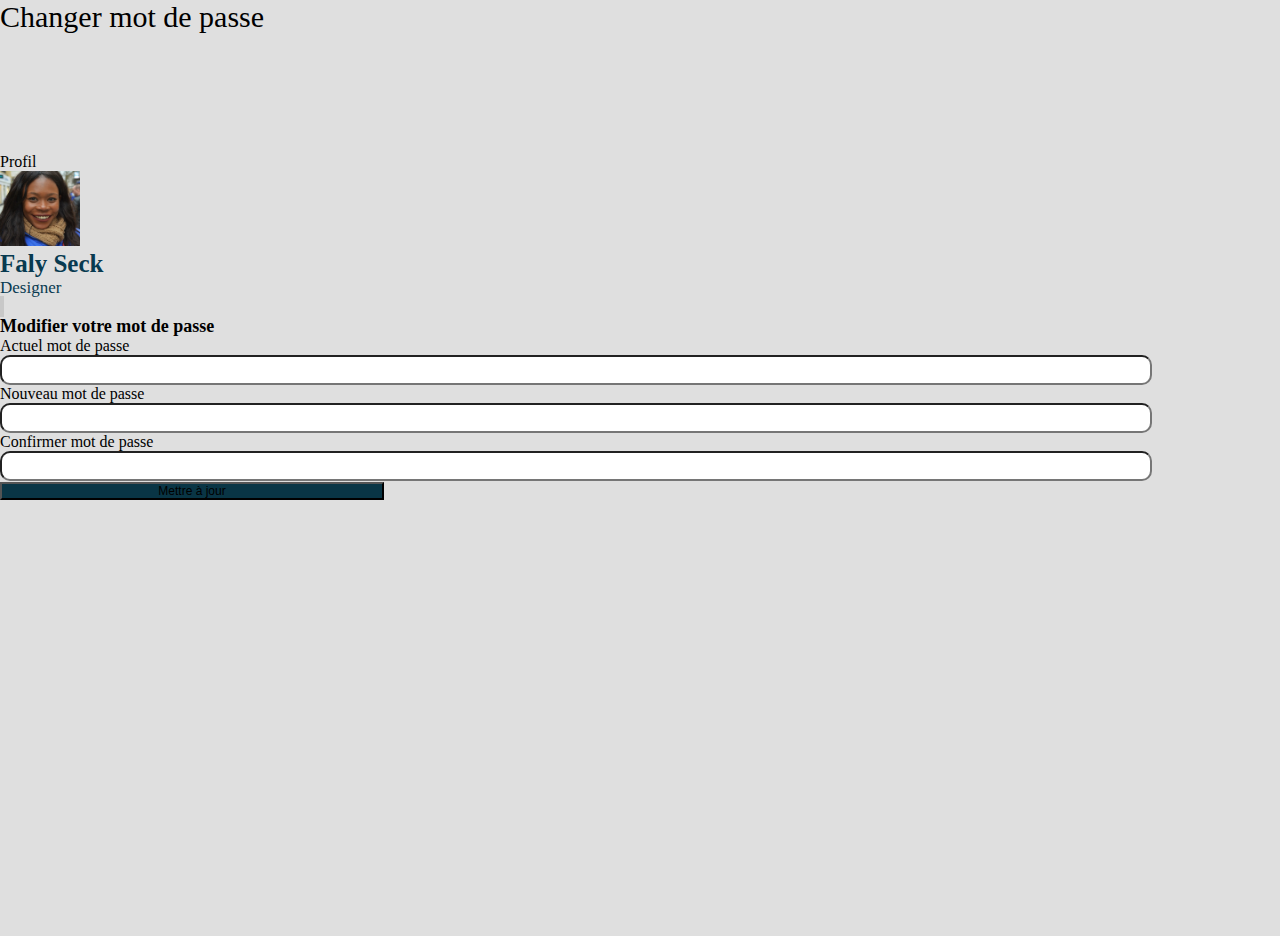
<file: Changer mot de passe/index.html>
<!DOCTYPE html>
<html lang="fr">
<head>
    <meta charset="UTF-8">
    <meta name="viewport" content="width=device-width, initial-scale=1.0">
    <title>Changer mot de passe</title>

    <!-- --------------------------Bootstrap CDN ---------------------------- -->
    <!-- CSS --> <link href="https://cdn.jsdelivr.net/npm/bootstrap@5.3.0-alpha1/dist/css/bootstrap.min.css" rel="stylesheet" integrity="sha384-GLhlTQ8iRABdZLl6O3oVMWSktQOp6b7In1Zl3/Jr59b6EGGoI1aFkw7cmDA6j6gD" crossorigin="anonymous">
    <!-- JavaScript Bundle with Popper --> <script src="https://cdn.jsdelivr.net/npm/bootstrap@5.3.0-alpha1/dist/js/bootstrap.bundle.min.js" integrity="sha384-w76AqPfDkMBDXo30jS1Sgez6pr3x5MlQ1ZAGC+nuZB+EYdgRZgiwxhTBTkF7CXvN" crossorigin="anonymous"></script>
    <!-- FontAwesome --> <link rel="stylesheet" href="https://cdnjs.cloudflare.com/ajax/libs/font-awesome/6.2.1/css/all.min.css" integrity="sha512-MV7K8+y+gLIBoVD59lQIYicR65iaqukzvf/nwasF0nqhPay5w/9lJmVM2hMDcnK1OnMGCdVK+iQrJ7lzPJQd1w==" crossorigin="anonymous" referrerpolicy="no-referrer"/>
    <!-- Bootstrap Icons --> <link rel="stylesheet" href="https://cdn.jsdelivr.net/npm/bootstrap-icons@1.10.2/font/bootstrap-icons.css" integrity="sha384-b6lVK+yci+bfDmaY1u0zE8YYJt0TZxLEAFyYSLHId4xoVvsrQu3INevFKo+Xir8e" crossorigin="anonymous">

    <!-- ---------------- lien CSS ------------------ -->
    <link rel="stylesheet" href="style.css">
    <link rel="stylesheet" href="MediaQueries.css">
</head>
<body>
    <div class="container-fluid">
        <div class="row row1">
            <div class="col1 col-md-12 p-5 d-md-block d-none">
                <h2 class="" style="font-size: 30px; font-weight: 400;">Changer mot de passe</h2>
            </div>
            <div class="col2 col-md-12 bg-light">
                <div class="row row2">
                    <div class="profil col-md-4 d-flex flex-column align-items-center">
                        <p class="pt-5 pb-3">Profil</p>
                        <img class="rounded-circle border border-4 border-success" src="images/profil.png" alt="profil">
                        <h2 style="font-size: 25px; color: #083A50;">Faly Seck</h2>
                        <p style="font-size: 17px; color: #083A50;">Designer</p>
                    </div>
                    <div class="col-md-8 d-flex">
                        <span class="bor"></span>
                        <form class="col-md-9 col-sm-12 p-5">
                        <p style="font-size: 18px; font-weight: bolder;">Modifier votre mot de passe</p>
                            <div class="form-outline mb-3">
                              <label class="form-label" for="">Actuel mot de passe</label>
                              <input type="password" id="" class="form-control" />
                            </div>
                          
                            <div class="form-outline mb-3">
                              <label class="form-label" for="form1Example2">Nouveau mot de passe</label>
                              <input type="password" id="" class="form-control" />
                            </div>

                            <div class="form-outline mb-3">
                              <label class="form-label" for="form1Example2">Confirmer mot de passe</label>
                              <input type="password" id="" class="form-control" />
                            </div>
                            <div class="form-outline mt-3 d-flex justify-content-end">
                                <button type="button" class="btn btn-dark me-5" >Mettre à jour</button>
                            </div>
                          </form>
                    </div>
                </div>
            </div>
            <div class="col3 col-md-12 p-5 d-md-block d-none"></div>
            
        </div>
    </div>
    <!-- Lien JavaScript -->
    <script src="script.js"></script>
</body>
</html>
</file>
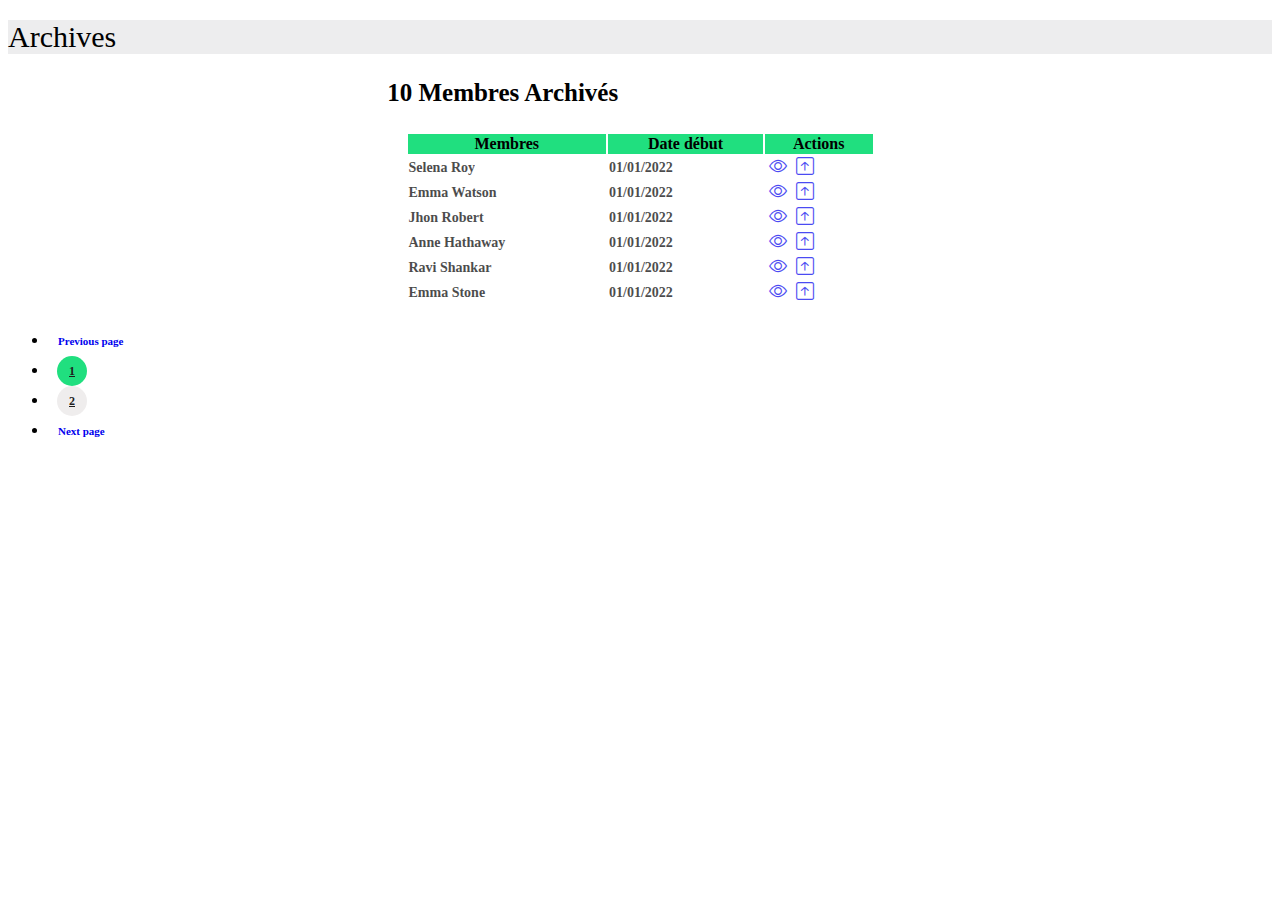
<file: archive.html>
<!DOCTYPE html>
<html lang="en">

<head>
    <meta charset="UTF-8">
    <meta name="viewport" content="width=device-width, initial-scale=1.0">
    <title>Archive</title>
    <!-- ========== Link Bootstrap ========= -->
    <link href="https://cdn.jsdelivr.net/npm/bootstrap@5.3.1/dist/css/bootstrap.min.css" rel="stylesheet"
        integrity="sha384-4bw+/aepP/YC94hEpVNVgiZdgIC5+VKNBQNGCHeKRQN+PtmoHDEXuppvnDJzQIu9" crossorigin="anonymous">
    <!-- ========== Bootstrap Icons Link ======== -->
    <link rel="stylesheet" href="https://cdn.jsdelivr.net/npm/bootstrap-icons@1.10.5/font/bootstrap-icons.css">
    <!-- ========== Link CDN ======= -->
    <link rel="stylesheet" href="https://cdnjs.cloudflare.com/ajax/libs/font-awesome/6.4.2/css/all.min.css"
        integrity="sha512-z3gLpd7yknf1YoNbCzqRKc4qyor8gaKU1qmn+CShxbuBusANI9QpRohGBreCFkKxLhei6S9CQXFEbbKuqLg0DA=="
        crossorigin="anonymous" referrerpolicy="no-referrer" />
</head>
<style>
    .header {
        background: #EDEDEE;
    }

    .header h1 {
        color: #000;
        font-family: Montserrat;
        font-size: 30px;
        font-style: normal;
        font-weight: 400;
        line-height: normal;
    }

    .container h3 {
        margin-left: 30%;
        color: #000;
        font-family: Montserrat;
        font-size: 25px;
        font-style: normal;
        font-weight: 600;
        line-height: normal;
    }

    .table {
        width: 469px;
        margin: 20px auto;
        background: #FFF;
        flex-shrink: 0;
    }

    .table th {
        background: #20DF7F;
    }

    .table tr td {
        color: #000;
        font-family: Montserrat;
        font-size: 14px;
        font-style: normal;
        font-weight: 600;
        line-height: normal;
        opacity: 0.7;
    }

    .table tr td a {
        font-size: 18px;
        font-weight: 900;
        margin: 0 3px;
    }

    .custom-pagination .page-link {
        display: flex;
        align-items: center;
        justify-content: center;
        border-radius: 50%;
        width: 30px;
        height: 30px;
        font-size: 12px;
        text-align: center;
        line-height: 30px;
        font-weight: bold;
        margin: 0 9px;
    }

    .custom-pagination .page-item.active .page-link {
        background-color: #20DF7F;
        border-color: #20DF7F;
        color: #1f1e1e;
    }

    .custom-pagination .page-item:nth-child(3) .page-link {
        border-radius: 50%;
        width: 30px;
        height: 30px;
        background-color: #efeded;
        border-color: #efeded;
        color: #1f1e1e;
    }

    .custom-pagination .page-item:nth-child(3) .page-link:hover {
        border-radius: 50%;
        width: 30px;
        height: 30px;
        background-color: #efeded;
        border-color: #efeded;
        color: #1f1e1e;
    }

    .custom-pagination .page-pagi .pagi-link[aria-label="Précédent"],
    .custom-pagination .page-pagi .pagi-link[aria-label="Suivant"] {
        text-decoration: none;
        width: 30px;
        height: 30px;
        font-size: 11px;
        text-align: center;
        line-height: 30px;
        font-weight: bold;
        margin: 0 10px;
    }

    @media screen and (max-width: 768px) {
        .container h3 {
            margin-left: 0;
        }

        .table {
            width: 90%;
            margin: 20px 12px 0 0;
        }

        .table th {
            font-size: 12px;
        }

        .table tr td {
            font-size: 12px;
        }

        .table tr td a {
            font-size: 14px;
            margin: 0 2px;
        }

        .custom-pagination {
            margin: 15px 63px 0 0;
        }
    }
</style>

<body>
    <div class="header p-4">
        <h1 class="fs-4">Archives</h1>
    </div>
    <div class="container mt-4">
        <h3 class="mb-4">10 Membres Archivés</h3>
        <table class="table">
            <thead>
                <tr>
                    <th>Membres</th>
                    <th>Date début</th>
                    <th>Actions</th>
                </tr>
            </thead>
            <tbody>
                <tr>
                    <td>Selena Roy</td>
                    <td>01/01/2022</td>
                    <td>
                        <a href="#" class="text-black"><i class="bi bi-eye"></i></a>
                        <a href="#" class="text-success"><i class="bi bi-arrow-up-square"></i></a>
                    </td>
                </tr>
                <tr>
                    <td>Emma Watson</td>
                    <td>01/01/2022</td>
                    <td>
                        <a href="#" class="text-black"><i class="bi bi-eye"></i></a>
                        <a href="#" class="text-success"><i class="bi bi-arrow-up-square"></i></a>
                    </td>
                </tr>
                <tr>
                    <td>Jhon Robert</td>
                    <td>01/01/2022</td>
                    <td>
                        <a href="#" class="text-black"><i class="bi bi-eye"></i></a>
                        <a href="#" class="text-success"><i class="bi bi-arrow-up-square"></i></a>
                    </td>
                </tr>
                <tr>
                    <td> Anne Hathaway</td>
                    <td>01/01/2022</td>
                    <td>
                        <a href="#" class="text-black"><i class="bi bi-eye"></i></a>
                        <a href="#" class="text-success"><i class="bi bi-arrow-up-square"></i></a>
                    </td>
                </tr>
                <tr>
                    <td>Ravi Shankar</td>
                    <td>01/01/2022</td>
                    <td>
                        <a href="#" class="text-black"><i class="bi bi-eye"></i></a>
                        <a href="#" class="text-success"><i class="bi bi-arrow-up-square"></i></a>
                    </td>
                </tr>
                <tr>
                    <td>Emma Stone</td>
                    <td>01/01/2022</td>
                    <td>
                        <a href="#" class="text-black"><i class="bi bi-eye"></i></a>
                        <a href="#" class="text-success"><i class="bi bi-arrow-up-square"></i></a>
                    </td>
                </tr>
            </tbody>
        </table>
        <nav aria-label="Page navigation">
            <ul class="pagination justify-content-center custom-pagination">
                <li class="page-pagi disabled">
                    <a class="pagi-link text-secondary" href="#" tabindex="-1" aria-disabled="true"
                        aria-label="Précédent">Previous page</a>
                </li>
                <li class="page-item active" aria-current="page">
                    <a class="page-link" href="#">1</a>
                </li>
                <li class="page-item"><a class="page-link" href="#">2</a></li>
                <li class="page-pagi">
                    <a class="pagi-link text-black" href="#" aria-label="Suivant">Next page</a>
                </li>
            </ul>
        </nav>
    </div>

</body>

</html>
</file>
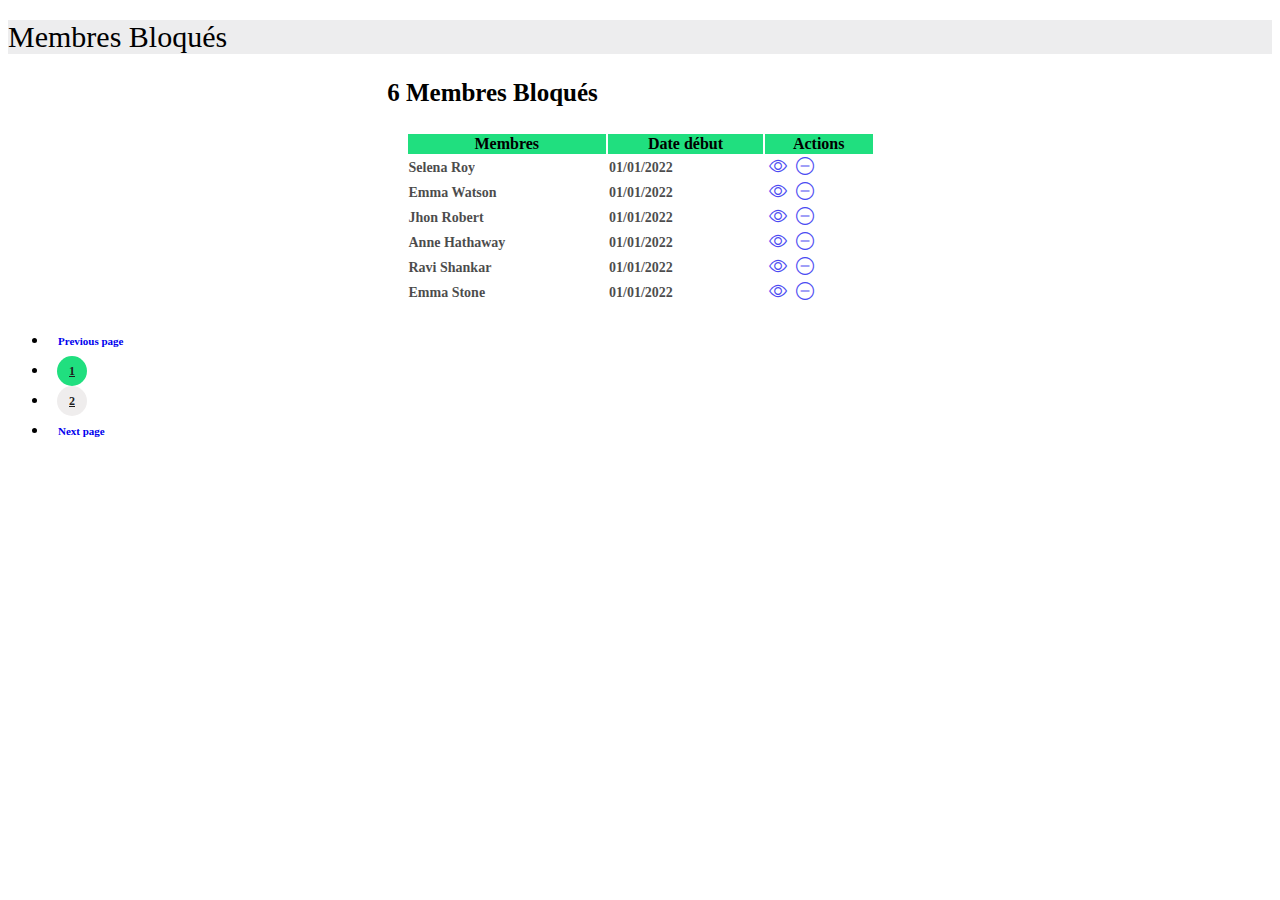
<file: bloquer.html>
<!DOCTYPE html>
<html lang="en">

<head>
    <meta charset="UTF-8">
    <meta name="viewport" content="width=device-width, initial-scale=1.0">
    <title>Bloquer</title>
    <!-- ========== Link Bootstrap ========= -->
    <link href="https://cdn.jsdelivr.net/npm/bootstrap@5.3.1/dist/css/bootstrap.min.css" rel="stylesheet"
        integrity="sha384-4bw+/aepP/YC94hEpVNVgiZdgIC5+VKNBQNGCHeKRQN+PtmoHDEXuppvnDJzQIu9" crossorigin="anonymous">
    <!-- ========== Bootstrap Icons Link ======== -->
    <link rel="stylesheet" href="https://cdn.jsdelivr.net/npm/bootstrap-icons@1.10.5/font/bootstrap-icons.css">
    <!-- ========== Link CDN ======= -->
    <link rel="stylesheet" href="https://cdnjs.cloudflare.com/ajax/libs/font-awesome/6.4.2/css/all.min.css"
        integrity="sha512-z3gLpd7yknf1YoNbCzqRKc4qyor8gaKU1qmn+CShxbuBusANI9QpRohGBreCFkKxLhei6S9CQXFEbbKuqLg0DA=="
        crossorigin="anonymous" referrerpolicy="no-referrer" />
</head>
<style>
    .header {
        background: #EDEDEE;
    }

    .header h1 {
        color: #000;
        font-family: Montserrat;
        font-size: 30px;
        font-style: normal;
        font-weight: 400;
        line-height: normal;
    }

    .container h3 {
        margin-left: 30%;
        color: #000;
        font-family: Montserrat;
        font-size: 25px;
        font-style: normal;
        font-weight: 600;
        line-height: normal;
    }

    .table {
        width: 469px;
        margin: 20px auto;
        background: #FFF;
        flex-shrink: 0;
    }

    .table th {
        background: #20DF7F;
    }

    .table tr td {
        color: #000;
        font-family: Montserrat;
        font-size: 14px;
        font-style: normal;
        font-weight: 600;
        line-height: normal;
        opacity: 0.7;
    }

    .table tr td a {
        font-size: 18px;
        font-weight: 900;
        margin: 0 3px;
    }

    .custom-pagination .page-link {
        display: flex;
        align-items: center;
        justify-content: center;
        border-radius: 50%;
        width: 30px;
        height: 30px;
        font-size: 12px;
        text-align: center;
        line-height: 30px;
        font-weight: bold;
        margin: 0 9px;
    }

    .custom-pagination .page-item.active .page-link {
        background-color: #20DF7F;
        border-color: #20DF7F;
        color: #1f1e1e;
    }

    .custom-pagination .page-item:nth-child(3) .page-link {
        border-radius: 50%;
        width: 30px;
        height: 30px;
        background-color: #efeded;
        border-color: #efeded;
        color: #1f1e1e;
    }

    .custom-pagination .page-item:nth-child(3) .page-link:hover {
        border-radius: 50%;
        width: 30px;
        height: 30px;
        background-color: #efeded;
        border-color: #efeded;
        color: #1f1e1e;
    }

    .custom-pagination .page-pagi .pagi-link[aria-label="Précédent"],
    .custom-pagination .page-pagi .pagi-link[aria-label="Suivant"] {
        text-decoration: none;
        width: 30px;
        height: 30px;
        font-size: 11px;
        text-align: center;
        line-height: 30px;
        font-weight: bold;
        margin: 0 10px;
    }

    @media screen and (max-width: 768px) {
        .container h3 {
            margin-left: 0;
        }

        .table {
            width: 90%;
            margin: 20px 12px 0 0;
        }

        .table th {
            font-size: 12px;
        }

        .table tr td {
            font-size: 12px;
        }

        .table tr td a {
            font-size: 14px;
            margin: 0 2px;
        }

        .custom-pagination {
            margin: 15px 63px 0 0;
        }
    }
</style>

<body>
    <div class="header p-4">
        <h1 class="fs-4">Membres Bloqués</h1>
    </div>
    <div class="container mt-4">
        <h3 class="mb-4">6 Membres Bloqués</h3>
        <table class="table">
            <thead>
                <tr>
                    <th>Membres</th>
                    <th>Date début</th>
                    <th>Actions</th>
                </tr>
            </thead>
            <tbody>
                <tr>
                    <td>Selena Roy</td>
                    <td>01/01/2022</td>
                    <td>
                        <a href="#" class="text-black"><i class="bi bi-eye"></i></a>
                        <a href="#" class="text-danger"><i class="bi bi-dash-circle"></i></a>
                    </td>
                </tr>
                <tr>
                    <td>Emma Watson</td>
                    <td>01/01/2022</td>
                    <td>
                        <a href="#" class="text-black"><i class="bi bi-eye"></i></a>
                        <a href="#" class="text-danger"><i class="bi bi-dash-circle"></i></a>
                    </td>
                </tr>
                <tr>
                    <td>Jhon Robert</td>
                    <td>01/01/2022</td>
                    <td>
                        <a href="#" class="text-black"><i class="bi bi-eye"></i></a>
                        <a href="#" class="text-danger"><i class="bi bi-dash-circle"></i></a>
                    </td>
                </tr>
                <tr>
                    <td> Anne Hathaway</td>
                    <td>01/01/2022</td>
                    <td>
                        <a href="#" class="text-black"><i class="bi bi-eye"></i></a>
                        <a href="#" class="text-danger"><i class="bi bi-dash-circle"></i></a>
                    </td>
                </tr>
                <tr>
                    <td>Ravi Shankar</td>
                    <td>01/01/2022</td>
                    <td>
                        <a href="#" class="text-black"><i class="bi bi-eye"></i></a>
                        <a href="#" class="text-danger"><i class="bi bi-dash-circle"></i></a>
                    </td>
                </tr>
                <tr>
                    <td>Emma Stone</td>
                    <td>01/01/2022</td>
                    <td>
                        <a href="#" class="text-black"><i class="bi bi-eye"></i></a>
                        <a href="#" class="text-danger"><i class="bi bi-dash-circle"></i></a>
                    </td>
                </tr>
            </tbody>
        </table>
        <nav aria-label="Page navigation">
            <ul class="pagination justify-content-center custom-pagination">
                <li class="page-pagi disabled">
                    <a class="pagi-link text-secondary" href="#" tabindex="-1" aria-disabled="true"
                        aria-label="Précédent">Previous page</a>
                </li>
                <li class="page-item active" aria-current="page">
                    <a class="page-link" href="#">1</a>
                </li>
                <li class="page-item"><a class="page-link" href="#">2</a></li>
                <li class="page-pagi">
                    <a class="pagi-link text-black" href="#" aria-label="Suivant">Next page</a>
                </li>
            </ul>
        </nav>
    </div>

</body>

</html>
</file>
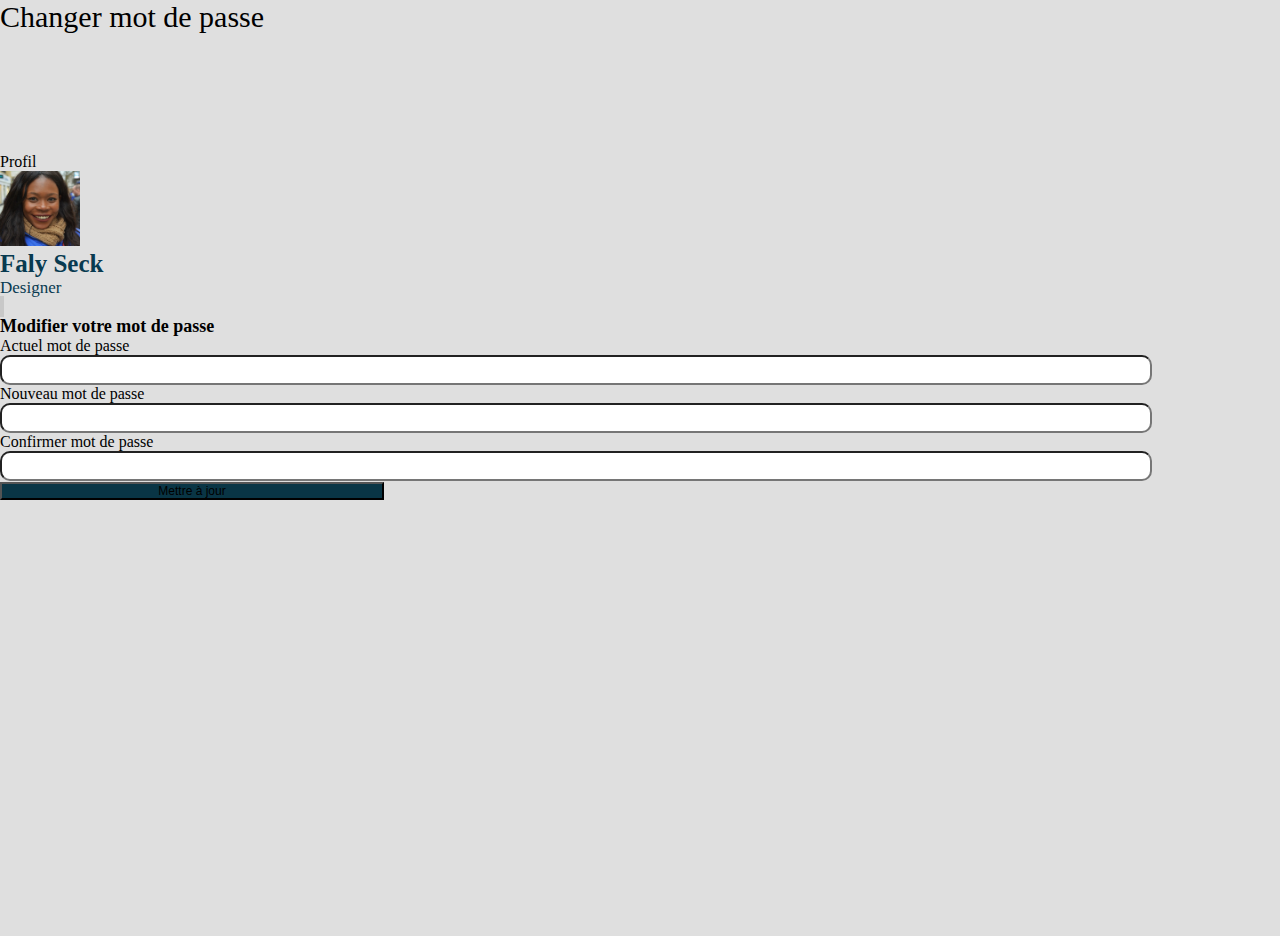
<file: changePassword.html>
<!DOCTYPE html>
<html lang="fr">
<head>
    <meta charset="UTF-8">
    <meta name="viewport" content="width=device-width, initial-scale=1.0">
    <title>Changer mot de passe</title>

    <!-- --------------------------Bootstrap CDN ---------------------------- -->
    <!-- CSS --> <link href="https://cdn.jsdelivr.net/npm/bootstrap@5.3.0-alpha1/dist/css/bootstrap.min.css" rel="stylesheet" integrity="sha384-GLhlTQ8iRABdZLl6O3oVMWSktQOp6b7In1Zl3/Jr59b6EGGoI1aFkw7cmDA6j6gD" crossorigin="anonymous">
    <!-- JavaScript Bundle with Popper --> <script src="https://cdn.jsdelivr.net/npm/bootstrap@5.3.0-alpha1/dist/js/bootstrap.bundle.min.js" integrity="sha384-w76AqPfDkMBDXo30jS1Sgez6pr3x5MlQ1ZAGC+nuZB+EYdgRZgiwxhTBTkF7CXvN" crossorigin="anonymous"></script>
    <!-- FontAwesome --> <link rel="stylesheet" href="https://cdnjs.cloudflare.com/ajax/libs/font-awesome/6.2.1/css/all.min.css" integrity="sha512-MV7K8+y+gLIBoVD59lQIYicR65iaqukzvf/nwasF0nqhPay5w/9lJmVM2hMDcnK1OnMGCdVK+iQrJ7lzPJQd1w==" crossorigin="anonymous" referrerpolicy="no-referrer"/>
    <!-- Bootstrap Icons --> <link rel="stylesheet" href="https://cdn.jsdelivr.net/npm/bootstrap-icons@1.10.2/font/bootstrap-icons.css" integrity="sha384-b6lVK+yci+bfDmaY1u0zE8YYJt0TZxLEAFyYSLHId4xoVvsrQu3INevFKo+Xir8e" crossorigin="anonymous">

    <!-- ---------------- lien CSS ------------------ -->
    <link rel="stylesheet" href="changePassword.css">
</head>
<body>
    <div class="container-fluid">
        <div class="row row1">
            <div class="col1 col-md-12 p-5 d-md-block d-none">
                <h2 class="" style="font-size: 30px; font-weight: 400;">Changer mot de passe</h2>
            </div>
            <div class="col2 col-md-12 bg-light">
                <div class="row row2">
                    <div class="profil col-md-4 d-flex flex-column align-items-center">
                        <p class="pt-5 pb-3">Profil</p>
                        <img class="rounded-circle border border-4 border-success" src="images/profil.png" alt="profil">
                        <h2 style="font-size: 25px; color: #083A50;">Faly Seck</h2>
                        <p style="font-size: 17px; color: #083A50;">Designer</p>
                    </div>
                    <div class="col-md-8 d-flex">
                        <span class="bor"></span>
                        <form class="col-md-9 col-sm-12 p-5">
                        <p style="font-size: 18px; font-weight: bolder;">Modifier votre mot de passe</p>
                            <div class="form-outline mb-3">
                              <label class="form-label" for="">Actuel mot de passe</label>
                              <input type="password" id="" class="form-control" />
                            </div>
                          
                            <div class="form-outline mb-3">
                              <label class="form-label" for="form1Example2">Nouveau mot de passe</label>
                              <input type="password" id="" class="form-control" />
                            </div>

                            <div class="form-outline mb-3">
                              <label class="form-label" for="form1Example2">Confirmer mot de passe</label>
                              <input type="password" id="" class="form-control" />
                            </div>
                            <div class="form-outline mt-3 d-flex justify-content-end">
                                <button type="button" class="btn btn-dark me-5" >Mettre à jour</button>
                            </div>
                          </form>
                    </div>
                </div>
            </div>
            <div class="col3 col-md-12 p-5 d-md-block d-none"></div>
            
        </div>
    </div>
    <!-- Lien JavaScript -->
    <script src="changePassword.js"></script>
</body>
</html>
</file>
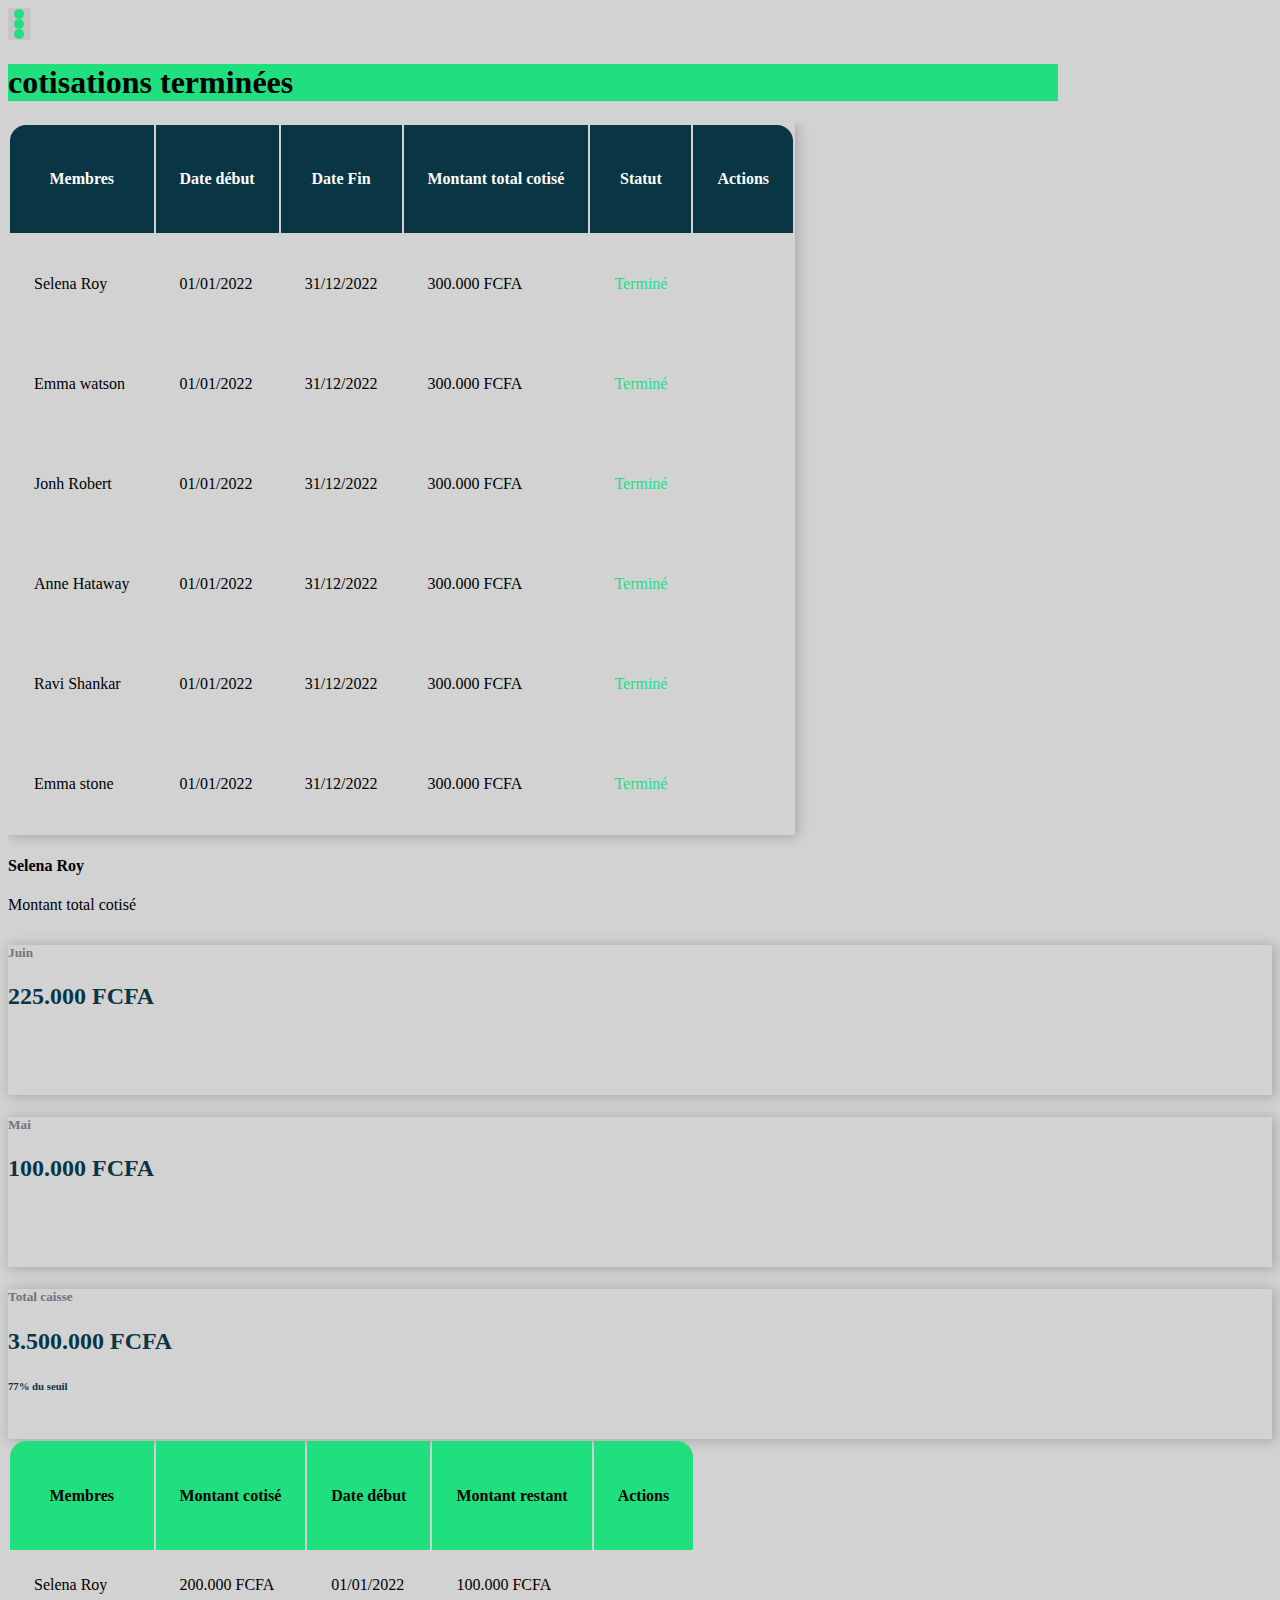
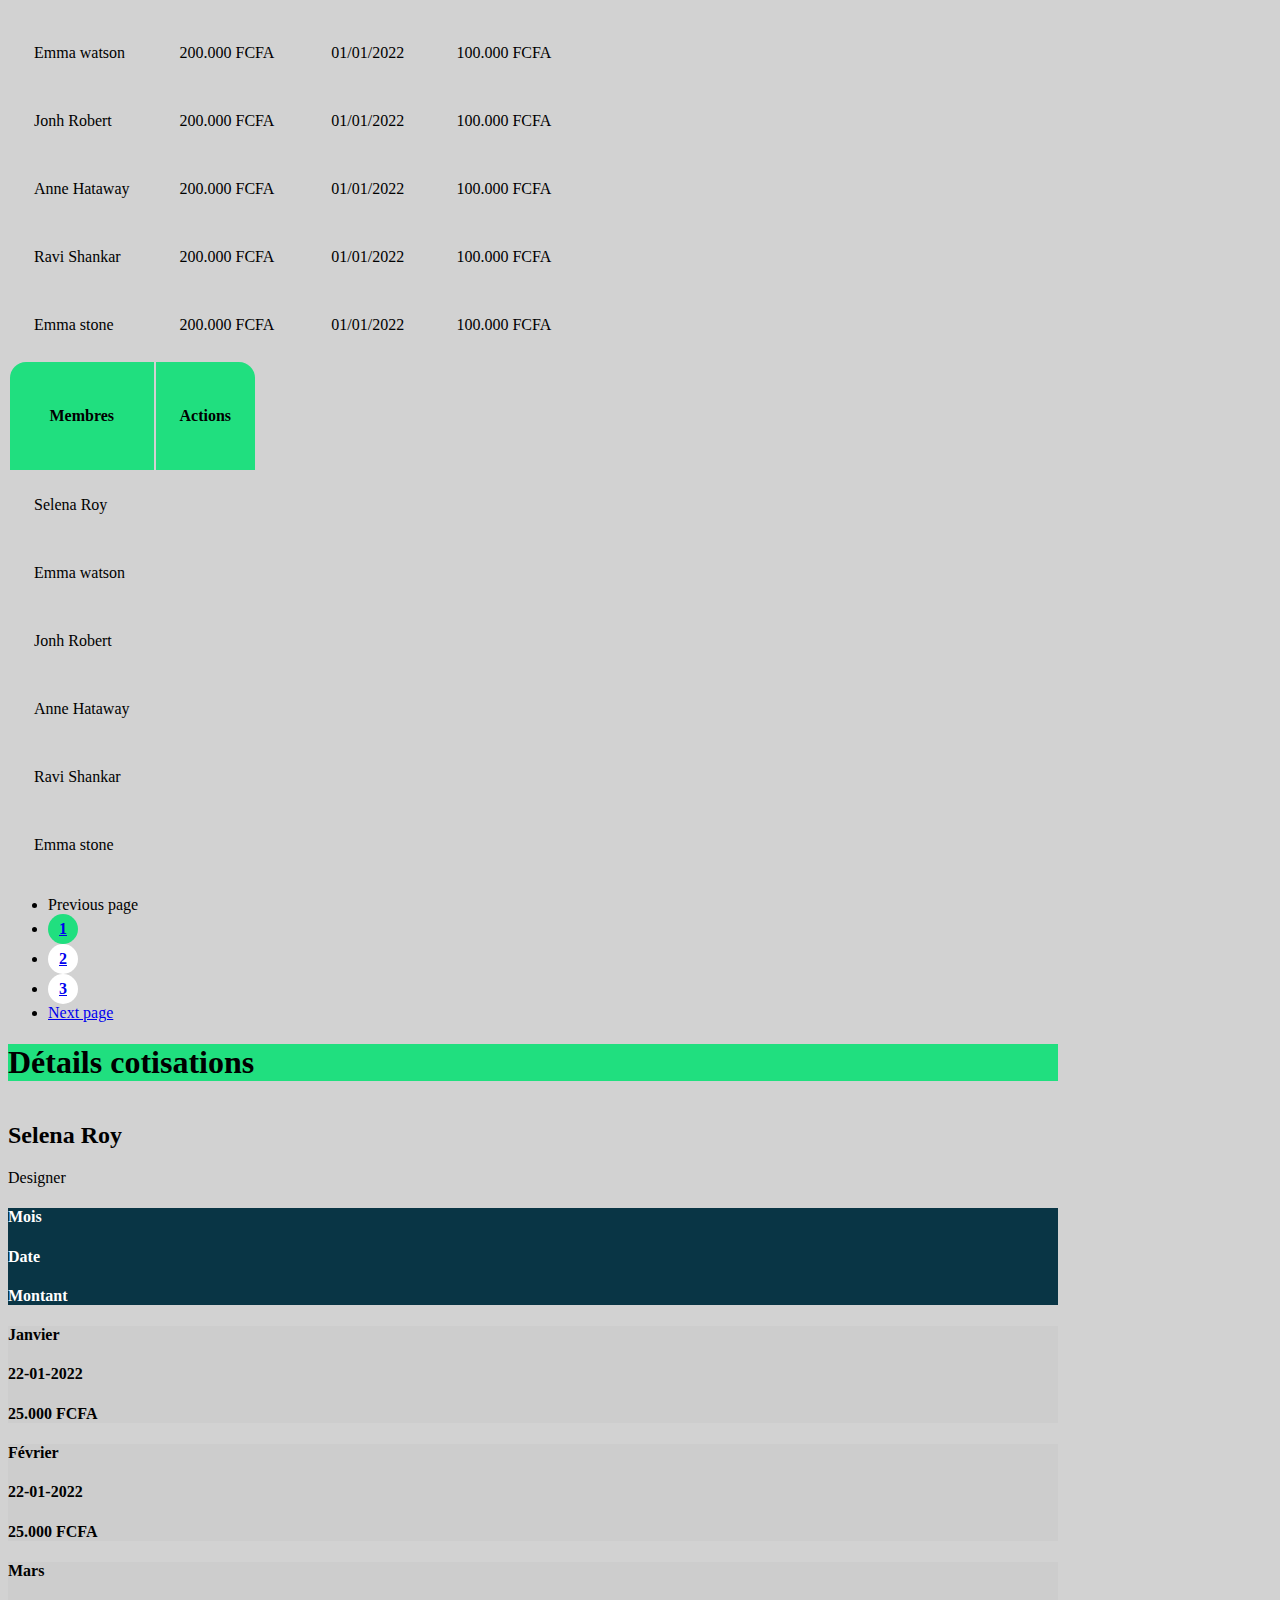
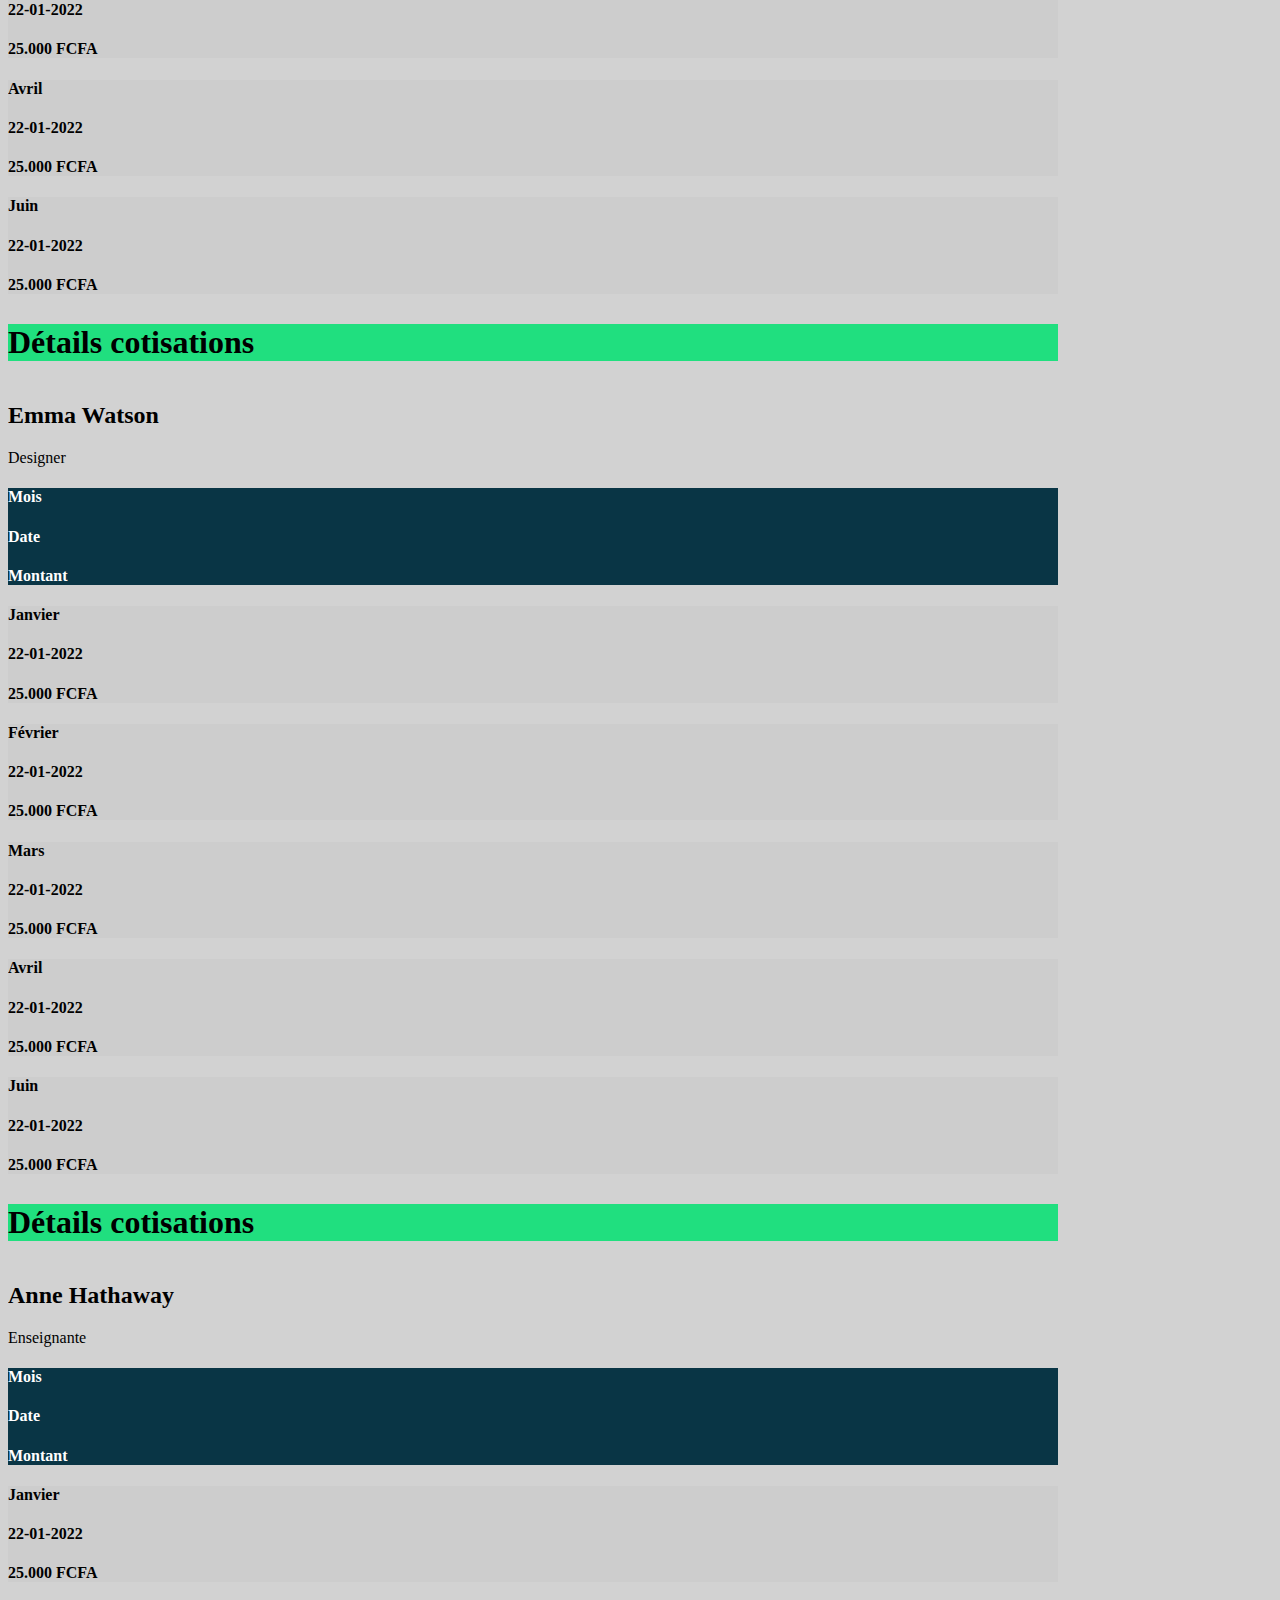
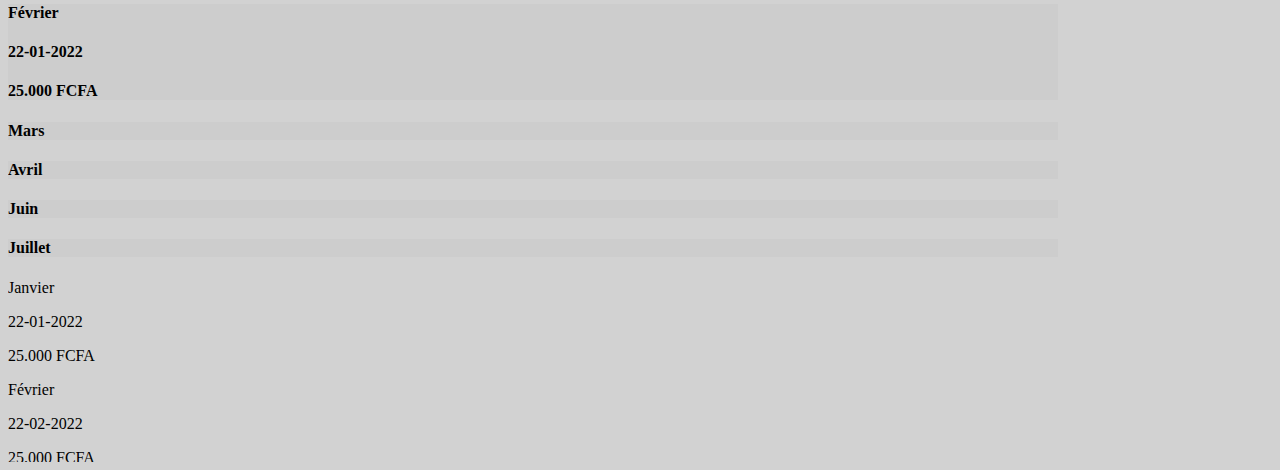
<file: cotisations.html>
<!DOCTYPE html>
<html lang="fr">

<head>
    <meta charset="UTF-8">
    <meta name="viewport" content="width=device-width, initial-scale=1.0">
    <link href="https://cdn.jsdelivr.net/npm/bootstrap@5.3.1/dist/css/bootstrap.min.css" rel="stylesheet"
        integrity="sha384-4bw+/aepP/YC94hEpVNVgiZdgIC5+VKNBQNGCHeKRQN+PtmoHDEXuppvnDJzQIu9" crossorigin="anonymous">
    <link rel="stylesheet" href="https://cdnjs.cloudflare.com/ajax/libs/font-awesome/6.4.2/css/all.min.css"
        integrity="sha512-z3gLpd7yknf1YoNbCzqRKc4qyor8gaKU1qmn+CShxbuBusANI9QpRohGBreCFkKxLhei6S9CQXFEbbKuqLg0DA=="
        crossorigin="anonymous" referrerpolicy="no-referrer" />
    <link rel="stylesheet" href="cotisations.css">
    <title>Document</title>
</head>

<body>
    <!-- Le modal relié au bouton avec les trois points 
    permettant d'afficher les cotisations terminées -->
    <div class="container py-4 d-flex justify-content-end">
        <button class="btn rounded-4 bouton-du-modal d-flex py-3  gap-1" data-bs-toggle="modal"
            data-bs-target="#exampleModal">
            <div></div>
            <div></div>
            <div></div>
        </button>
        <!-- Modal relier au bouton-trois-points-->
        <div class="modal fade " id="exampleModal" tabindex="-1" aria-labelledby="exampleModalLabel" aria-hidden="true">
            <div class="modal-dialog modal-dialog-scrollable  modal-dialog-centered modal-bouton-trois-points">
                <div class="modal-content">
                    <div class="modal-header ">
                        <h1 class="modal-title fs-3 ps-5" id="exampleModalLabel">cotisations terminées</h1>
                    </div>
                    <div class="modal-body p-5">
                        <table class="table d-none d-lg-block table1-cotisations  table-borderless rounded-5">
                            <thead>
                                <tr>
                                    <th class="th-top-left " scope="col">
                                        <h4>Membres</h4>
                                    </th>
                                    <th scope="col">
                                        <h4>Date début</h4>
                                    </th>
                                    <th scope="col">
                                        <h4>Date Fin</h4>
                                    </th>
                                    <th scope="col">
                                        <h4>Montant total cotisé</h4>
                                    </th>
                                    <th scope="col">
                                        <h4>Statut</h4>
                                    </th>
                                    <th class="th-top-right" scope="col">
                                        <h4>Actions</h4>
                                    </th>
                                </tr>
                            </thead>
                            <tbody>
                                <tr>
                                    <td>Selena Roy</td>
                                    <td>01/01/2022</td>
                                    <td>31/12/2022</td>
                                    <td>
                                        <p class="ms-5">300.000 FCFA</p>
                                    </td>
                                    <td class="finish">Terminé</td>
                                    <td><i class="fa-solid fa-eye ms-4"></i></td>
                                </tr>
                                <tr>
                                    <td>Emma watson</td>
                                    <td>01/01/2022</td>
                                    <td>31/12/2022</td>
                                    <td>
                                        <p class="ms-5">300.000 FCFA</p>
                                    </td>
                                    <td class="finish">Terminé</td>
                                    <td><i class="fa-solid fa-eye ms-4"></i></td>
                                </tr>
                                <tr>
                                    <td>Jonh Robert</td>
                                    <td>01/01/2022</td>
                                    <td>31/12/2022</td>
                                    <td>
                                        <p class="ms-5">300.000 FCFA</p>
                                    </td>
                                    <td class="finish">Terminé</td>
                                    <td><i class="fa-solid fa-eye ms-4"></i></td>
                                </tr>
                                <tr>
                                    <td>Anne Hataway</td>
                                    <td>01/01/2022</td>
                                    <td>31/12/2022</td>
                                    <td>
                                        <p class="ms-5">300.000 FCFA</p>
                                    </td>
                                    <td class="finish">Terminé</td>
                                    <td><i class="fa-solid fa-eye ms-4"></i></td>
                                </tr>
                                <tr>
                                    <td>Ravi Shankar</td>
                                    <td>01/01/2022</td>
                                    <td>31/12/2022</td>
                                    <td>
                                        <p class="ms-5">300.000 FCFA</p>
                                    </td>
                                    <td class="finish">Terminé</td>
                                    <td><i class="fa-solid fa-eye ms-4"></i></td>
                                </tr>
                                <tr>
                                    <td class="td-bottom-left">Emma stone</td>
                                    <td>01/01/2022</td>
                                    <td>31/12/2022</td>
                                    <td>
                                        <p class="ms-5">300.000 FCFA</p>
                                    </td>
                                    <td class="finish">Terminé</td>
                                    <td class="td-bottom-right"><i class="fa-solid fa-eye ms-4"></i></td>
                                </tr>
                            </tbody>
                        </table>
                        <div class="d-block d-lg-none">
                            <div class="d-flex mb-2">
                                <div class="card pre-card p-1"></div>
                                <div class="card post-card p-3 w-100">
                                    <h4>Selena Roy</h4>
                                    <div class="d-flex justify-content-between flex-wrap">
                                        <p>Montant total cotisé</p>
                                        <p>300.000 FCFA</p>
                                    </div>
                                    <div class="d-flex justify-content-between flex-wrap">
                                        <p>Statut</p>
                                        <p class="statut-termine">Terminé</p>
                                    </div>
                                </div>
                            </div>
                            <div class="d-flex mb-2">
                                <div class="card pre-card p-1"></div>
                                <div class="card post-card p-3 w-100">
                                    <h4>Emma Watson</h4>
                                    <div class="d-flex justify-content-between flex-wrap">
                                        <p>Montant total cotisé</p>
                                        <p>300.000 FCFA</p>
                                    </div>
                                    <div class="d-flex justify-content-between flex-wrap">
                                        <p>Statut</p>
                                        <p class="statut-termine">Terminé</p>
                                    </div>
                                </div>
                            </div>
                            <div class="d-flex mb-2">
                                <div class="card pre-card p-1"></div>
                                <div class="card post-card p-3 w-100">
                                    <h4>Jonh Robert</h4>
                                    <div class="d-flex justify-content-between flex-wrap">
                                        <p>Montant total cotisé</p>
                                        <p>300.000 FCFA</p>
                                    </div>
                                    <div class="d-flex justify-content-between flex-wrap">
                                        <p>Statut</p>
                                        <p class="statut-termine">Terminé</p>
                                    </div>
                                </div>
                            </div>
                            <div class="d-flex mb-2">
                                <div class="card pre-card p-1"></div>
                                <div class="card post-card p-3 w-100">
                                    <h4>Anne Hataway</h4>
                                    <div class="d-flex justify-content-between flex-wrap">
                                        <p>Montant total cotisé</p>
                                        <p>300.000 FCFA</p>
                                    </div>
                                    <div class="d-flex justify-content-between flex-wrap">
                                        <p>Statut</p>
                                        <p class="statut-termine">Terminé</p>
                                    </div>
                                </div>
                            </div>
                            <div class="d-flex mb-2">
                                <div class="card pre-card p-1"></div>
                                <div class="card post-card p-3 w-100">
                                    <h4>Ranvi shankar</h4>
                                    <div class="d-flex justify-content-between flex-wrap">
                                        <p>Montant total cotisé</p>
                                        <p>300.000 FCFA</p>
                                    </div>
                                    <div class="d-flex justify-content-between flex-wrap">
                                        <p>Statut</p>
                                        <p class="statut-termine">Terminé</p>
                                    </div>
                                </div>
                            </div>
                            <div class="d-flex mb-2">
                                <div class="card pre-card p-1"></div>
                                <div class="card post-card p-3 w-100">
                                    <h4>Emma stone</h4>
                                    <div class="d-flex justify-content-between flex-wrap">
                                        <p>Montant total cotisé</p>
                                        <p>300.000 FCFA</p>
                                    </div>
                                    <div class="d-flex justify-content-between flex-wrap">
                                        <p>Statut</p>
                                        <p class="statut-termine">Terminé</p>
                                    </div>
                                </div>
                            </div>
                        </div>
                        <div class="my-4 d-flex justify-content-center">
                            <nav aria-label="...">
                                <ul class="pagination">
                                    <li class="page-item disabled" href="#">
                                        <a class="page-link ">Previous page</a>
                                    </li>
                                    <li class="page-item active" aria-current="page"><a class="page-link" href="#">
                                            <div><b>1</b></div>
                                        </a></li>
                                    <li class="page-item ">
                                        <a class="page-link" href="#">
                                            <div><b>2</b></div>
                                        </a>
                                    </li>
                                    <li class="page-item"><a class="page-link " href="#">
                                            <div><b>3</b></div>
                                        </a></li>
                                    <li class="page-item">
                                        <a class="page-link text-dark fw-bold" href="#">Next page</a>
                                    </li>
                                </ul>
                            </nav>
                        </div>
                    </div>
                </div>
            </div>
        </div>
    </div>
    <!-- Les trois premieres cards dont une incluant le total de la caisse -->
    <div class="container py-5">
        <div class="row les-trois-card-du-haut">
            <div class="col-6 col-lg-4 mb-2">
                <div class="card pb-5 pt-3 px-4 border-none">
                    <h5>Juin</h5>
                    <h2>225.000 FCFA</h2>
                </div>
            </div>
            <div class="col-6 col-lg-4 mb-2">
                <div class="card pb-5 pt-3 px-4 border-none">
                    <h5>Mai</h5>
                    <h2>100.000 FCFA</h2>
                </div>
            </div>
            <div class="col-12 col-lg-4 mb-2">
                <div class="card pb-5 pt-3 px-4 border-none card-total-caisse">
                    <h5>Total caisse</h5>
                    <h2>3.500.000 FCFA</h2>
                    <div class="progress pb-1 rounded-5 my-1" role="progressbar" aria-label="Basic example"
                        aria-valuenow="77" aria-valuemin="0" aria-valuemax="100">
                        <div class="progress-bar pt-1 rounded-5" style="width: 77%  ; background-color:#20df7f ;"></div>
                    </div>
                    <h6 class="text-end text-secondary py-1">77% du seuil</h6>
                </div>
            </div>
        </div>
    </div>
    <!-- le tout premier tableau des cotisations-->
    <div class="container pt-3 d-none d-lg-block">
        <table class="table table1-cotisations  table-borderless">
            <thead>
                <tr>
                    <th class="th-top-left " scope="col">
                        <h4>Membres</h4>
                    </th>
                    <th scope="col">
                        <h4>Montant cotisé</h4>
                    </th>
                    <th scope="col">
                        <h4>Date début</h4>
                    </th>
                    <th scope="col">
                        <h4>Montant restant</h4>
                    </th>
                    <th class="th-top-right" scope="col">
                        <h4>Actions</h4>
                    </th>
                </tr>
            </thead>
            <tbody>
                <tr>
                    <td>Selena Roy</td>
                    <td>200.000 FCFA</td>
                    <td>01/01/2022</td>
                    <td>100.000 FCFA</td>
                    <td><i class="fa-solid fa-eye ms-4" data-bs-toggle="modal" data-bs-target="#example2Modal"></i></td>
                </tr>
                <tr>
                    <td>Emma watson</td>
                    <td>200.000 FCFA</td>
                    <td>01/01/2022</td>
                    <td>100.000 FCFA</td>
                    <td><i class="fa-solid fa-eye ms-4" data-bs-toggle="modal" data-bs-target="#example3Modal"></i></td>
                </tr>
                <tr>
                    <td>Jonh Robert</td>
                    <td>200.000 FCFA</td>
                    <td>01/01/2022</td>
                    <td>100.000 FCFA</td>
                    <td><i class="fa-solid fa-eye ms-4"></i></td>
                </tr>
                <tr>
                    <td>Anne Hataway</td>
                    <td>200.000 FCFA</td>
                    <td>01/01/2022</td>
                    <td>100.000 FCFA</td>
                    <td><i class="fa-solid fa-eye ms-4" data-bs-toggle="modal" data-bs-target="#example4Modal"></i></td>
                </tr>
                <tr>
                    <td>Ravi Shankar</td>
                    <td>200.000 FCFA</td>
                    <td>01/01/2022</td>
                    <td>100.000 FCFA</td>
                    <td><i class="fa-solid fa-eye ms-4"></i></td>
                </tr>
                <tr>
                    <td class="td-bottom-left">Emma stone</td>
                    <td>200.000 FCFA</td>
                    <td>01/01/2022</td>
                    <td>100.000 FCFA</td>
                    <td class="td-bottom-right"><i class="fa-solid fa-eye ms-4 "></i></td>
                </tr>
            </tbody>
        </table>
    </div>
    <!-- responsivité du tout premier tableau de cotisations -->
    <div class="container pt-3 d-block d-lg-none">
        <table class="table table1-cotisations  table-borderless">
            <thead>
                <tr>
                    <th class="th-top-left " scope="col">
                        <h4>Membres</h4>
                    </th>
                    <th class="th-top-right" scope="col">
                        <h4>Actions</h4>
                    </th>
                </tr>
            </thead>
            <tbody>
                <tr>
                    <td>Selena Roy</td>
                    <td><i class="fa-solid fa-eye ms-4" data-bs-toggle="modal" data-bs-target="#example2Modal"></i></td>
                </tr>
                <tr>
                    <td>Emma watson</td>
                    <td><i class="fa-solid fa-eye ms-4" data-bs-toggle="modal" data-bs-target="#example3Modal"></i></td>
                </tr>
                <tr>
                    <td>Jonh Robert</td>
                    <td><i class="fa-solid fa-eye ms-4"></i></td>
                </tr>
                <tr>
                    <td>Anne Hataway</td>
                    <td><i class="fa-solid fa-eye ms-4" data-bs-toggle="modal" data-bs-target="#example4Modal"></i></td>
                </tr>
                <tr>
                    <td>Ravi Shankar</td>
                    <td><i class="fa-solid fa-eye ms-4"></i></td>
                </tr>
                <tr>
                    <td class="td-bottom-left">Emma stone</td>
                    <td><i class="fa-solid fa-eye ms-4"></i></td>
                </tr>
            </tbody>
        </table>
    </div>
    <!-- gérage de la pagination -->
    <div class="container">
        <div class="my-4 d-flex justify-content-center">
            <nav aria-label="...">
                <ul class="pagination">
                    <li class="page-item disabled" href="#">
                        <a class="page-link ">Previous page</a>
                    </li>
                    <li class="page-item active" aria-current="page"><a class="page-link" href="#">
                            <div><b>1</b></div>
                        </a></li>
                    <li class="page-item ">
                        <a class="page-link" href="#">
                            <div><b>2</b></div>
                        </a>
                    </li>
                    <li class="page-item"><a class="page-link " href="#">
                            <div><b>3</b></div>
                        </a></li>
                    <li class="page-item">
                        <a class="page-link text-dark fw-bold" href="#">Next page</a>
                    </li>
                </ul>
            </nav>
        </div>
    </div>
    <!-- voir les details des cotisations des 3 utilisateurs indiqés dans le prototype
    grace aux modals en cliquant sur les eyes des actions -->
    <div class="details-cotisations">
        <div class="modal fade " id="example2Modal" tabindex="-1" aria-labelledby="example2ModalLabel"
            aria-hidden="true">
            <div class="modal-dialog  modal-dialog-centered modal-bouton-trois-points ">
                <div class="modal-content">
                    <div class="modal-header ">
                        <h1 class="modal-title fs-3 ps-5" id="example2ModalLabel">Détails cotisations</h1>
                    </div>
                    <div class="modal-body p-5">
                        <div class="d-flex flex-column align-items-end nom1-details-cotisations ">
                            <h2>Selena Roy</h2>
                            <p class="text-secondary ">Designer</p>
                        </div>
                        <div class="d-none d-sm-block details-tableau">
                            <div class="d-flex justify-content-between my-2 px-5 py-3 first-div">
                                <h4>Mois</h4>
                                <h4>Date</h4>
                                <h4>Montant</h4>
                            </div>
                            <div class=" d-flex justify-content-between my-2 px-5 py-4 ">
                                <h4>Janvier</h4>
                                <h4>22-01-2022</h4>
                                <h4>25.000 FCFA</h4>
                            </div>
                            <div class=" d-flex justify-content-between my-2 px-5 py-4 ">
                                <h4>Février</h4>
                                <h4>22-01-2022</h4>
                                <h4>25.000 FCFA</h4>
                            </div>
                            <div class=" d-flex justify-content-between my-2 px-5 py-4 ">
                                <h4>Mars</h4>
                                <h4>22-01-2022</h4>
                                <h4>25.000 FCFA</h4>
                            </div>
                            <div class=" d-flex justify-content-between my-2 px-5 py-4">
                                <h4>Avril</h4>
                                <h4>22-01-2022</h4>
                                <h4>25.000 FCFA</h4>
                            </div>
                            <div class=" d-flex justify-content-between my-2 px-5 py-4 ">
                                <h4>Juin</h4>
                                <h4>22-01-2022</h4>
                                <h4>25.000 FCFA</h4>
                            </div>
                            <div class=" d-flex justify-content-between my-2 px-5 py-4 ">
                                <h4>Juillet</h4>
                                <h4>22-01-2022</h4>
                                <h4>25.000 FCFA</h4>
                            </div>
                        </div>
                        <div class="d-block d-sm-none">
                            <div class="d-flex mb-2">
                                <div class="card pre-card p-1"></div>
                                <div class="card post-card p-1 w-100">
                                    <div class="d-flex justify-content-between flex-wrap">
                                        <p>Janvier</p>
                                        <p>22-01-2022</p>
                                    </div>
                                    <div>
                                        <p>25.000 FCFA</p>
                                    </div>
                                </div>
                            </div>
                            <div class="d-flex mb-2">
                                <div class="card pre-card p-1"></div>
                                <div class="card post-card p-1 w-100">
                                    <div class="d-flex justify-content-between flex-wrap">
                                        <p>Février</p>
                                        <p>22-02-2022</p>
                                    </div>
                                    <div>
                                        <p>25.000 FCFA</p>
                                    </div>
                                </div>
                            </div>
                            <div class="d-flex mb-2">
                                <div class="card pre-card p-1"></div>
                                <div class="card post-card p-1 w-100">
                                    <div class="d-flex justify-content-between flex-wrap">
                                        <p>Mars</p>
                                        <p>22-03-2022</p>
                                    </div>
                                    <div>
                                        <p>25.000 FCFA</p>
                                    </div>
                                </div>
                            </div>
                            <div class="d-flex mb-2">
                                <div class="card pre-card p-1"></div>
                                <div class="card post-card p-1 w-100">
                                    <div class="d-flex justify-content-between flex-wrap">
                                        <p>Avril</p>
                                        <p>22-04-2022</p>
                                    </div>
                                    <div>
                                        <p>25.000 FCFA</p>
                                    </div>
                                </div>
                            </div>
                            <div class="d-flex mb-2">
                                <div class="card pre-card p-1"></div>
                                <div class="card post-card p-1 w-100">
                                    <div class="d-flex justify-content-between flex-wrap">
                                        <p>Juin</p>
                                        <p>22-06-2022</p>
                                    </div>
                                    <div>
                                        <p>25.000 FCFA</p>
                                    </div>
                                </div>
                            </div>
                            <div class="d-flex mb-2">
                                <div class="card pre-card p-1"></div>
                                <div class="card post-card p-1 w-100">
                                    <div class="d-flex justify-content-between flex-wrap">
                                        <p>Juillet</p>
                                        <p>22-07-2022</p>
                                    </div>
                                    <div>
                                        <p>25.000 FCFA</p>
                                    </div>
                                </div>
                            </div>
                        </div>
                        <div class="total-cotisations-user">
                            <h2 class="text-end mt-4">Total = 150.000 FCFA</h2>
                        </div>
                    </div>
                </div>
            </div>
        </div>
        <div class="modal fade " id="example3Modal" tabindex="-1" aria-labelledby="example3ModalLabel"
            aria-hidden="true">
            <div class="modal-dialog  modal-dialog-centered modal-bouton-trois-points ">
                <div class="modal-content">
                    <div class="modal-header ">
                        <h1 class="modal-title fs-3 ps-5" id="exampleModal3Label">Détails cotisations</h1>
                    </div>
                    <div class="modal-body p-5 flex ">
                        <div class="d-flex flex-column align-items-end nom2-details-cotisations">
                            <h2>Emma Watson</h2>
                            <p class="text-secondary ">Designer</p>
                        </div>
                        <div class="d-none d-sm-block details-tableau">
                            <div class="d-flex justify-content-between my-2 px-5 py-3 first-div">
                                <h4>Mois</h4>
                                <h4>Date</h4>
                                <h4>Montant</h4>
                            </div>
                            <div class=" d-flex justify-content-between my-2 px-5 py-4 ">
                                <h4>Janvier</h4>
                                <h4>22-01-2022</h4>
                                <h4>25.000 FCFA</h4>
                            </div>
                            <div class=" d-flex justify-content-between my-2 px-5 py-4 ">
                                <h4>Février</h4>
                                <h4>22-01-2022</h4>
                                <h4>25.000 FCFA</h4>
                            </div>
                            <div class=" d-flex justify-content-between my-2 px-5 py-4 ">
                                <h4>Mars</h4>
                                <h4>22-01-2022</h4>
                                <h4>25.000 FCFA</h4>
                            </div>
                            <div class=" d-flex justify-content-between my-2 px-5 py-4">
                                <h4>Avril</h4>
                                <h4>22-01-2022</h4>
                                <h4>25.000 FCFA</h4>
                            </div>
                            <div class=" d-flex justify-content-between my-2 px-5 py-4 ">
                                <h4>Juin</h4>
                                <h4>22-01-2022</h4>
                                <h4>25.000 FCFA</h4>
                            </div>
                            <div class=" d-flex justify-content-between my-2 px-5 py-4 ">
                                <h4>Juillet</h4>
                            </div>
                        </div>
                        <div class="d-block d-sm-none">
                            <div class="d-flex mb-2">
                                <div class="card pre-card p-1"></div>
                                <div class="card post-card p-1 w-100">
                                    <div class="d-flex justify-content-between flex-wrap">
                                        <p>Janvier</p>
                                        <p>22-01-2022</p>
                                    </div>
                                    <div>
                                        <p>25.000 FCFA</p>
                                    </div>
                                </div>
                            </div>
                            <div class="d-flex mb-2">
                                <div class="card pre-card p-1"></div>
                                <div class="card post-card p-1 w-100">
                                    <div class="d-flex justify-content-between flex-wrap">
                                        <p>Février</p>
                                        <p>22-02-2022</p>
                                    </div>
                                    <div>
                                        <p>25.000 FCFA</p>
                                    </div>
                                </div>
                            </div>
                            <div class="d-flex mb-2">
                                <div class="card pre-card p-1"></div>
                                <div class="card post-card p-1 w-100">
                                    <div class="d-flex justify-content-between flex-wrap">
                                        <p>Mars</p>
                                        <p>22-03-2022</p>
                                    </div>
                                    <div>
                                        <p>25.000 FCFA</p>
                                    </div>
                                </div>
                            </div>
                            <div class="d-flex mb-2">
                                <div class="card pre-card p-1"></div>
                                <div class="card post-card p-1 w-100">
                                    <div class="d-flex justify-content-between flex-wrap">
                                        <p>Avril</p>
                                        <p>22-04-2022</p>
                                    </div>
                                    <div>
                                        <p>25.000 FCFA</p>
                                    </div>
                                </div>
                            </div>
                            <div class="d-flex mb-2">
                                <div class="card pre-card p-1"></div>
                                <div class="card post-card p-1 w-100">
                                    <div class="d-flex justify-content-between flex-wrap">
                                        <p>Juin</p>
                                        <p>22-06-2022</p>
                                    </div>
                                    <div>
                                        <p>25.000 FCFA</p>
                                    </div>
                                </div>
                            </div>
                            <div class="d-flex mb-2">
                                <div class="card pre-card p-1"></div>
                                <div class="card post-card p-1 w-100">
                                    <div class="d-flex justify-content-between flex-wrap">
                                        <p>Juillet</p>
                                    </div>
                                </div>
                            </div>
                        </div>
                        <div class="total-cotisations-user">
                            <h2 class="text-end mt-4">Total = 125.000 FCFA</h2>
                        </div>
                    </div>
                </div>
            </div>
        </div>
        <div class="modal fade " id="example4Modal" tabindex="-1" aria-labelledby="example4ModalLabel"
            aria-hidden="true">
            <div class="modal-dialog  modal-dialog-centered modal-bouton-trois-points ">
                <div class="modal-content">
                    <div class="modal-header ">
                        <h1 class="modal-title fs-3 ps-5" id="exampleModal4Label">Détails cotisations</h1>
                    </div>
                    <div class="modal-body p-5 flex ">
                        <div class="hstack gap-3">
                            <div class="d-flex flex-column align-items-end nom3-details-cotisations mb-2">
                                <h2>Anne Hathaway</h2>
                                <p class="text-secondary ">Enseignante</p>
                            </div>
                            <div class="mb-5">
                                <i class="fa-solid fa-ban fa-2xl" style="color: #ff0000;"></i>
                            </div>
                        </div>
                        <div class="d-none d-sm-block details-tableau">
                            <div class="d-flex justify-content-between my-2 px-5 py-3 first-div">
                                <h4>Mois</h4>
                                <h4>Date</h4>
                                <h4>Montant</h4>
                            </div>
                            <div class=" d-flex justify-content-between my-2 px-5 py-4 ">
                                <h4>Janvier</h4>
                                <h4>22-01-2022</h4>
                                <h4>25.000 FCFA</h4>
                            </div>
                            <div class=" d-flex justify-content-between my-2 px-5 py-4 ">
                                <h4>Février</h4>
                                <h4>22-01-2022</h4>
                                <h4>25.000 FCFA</h4>
                            </div>
                            <div class=" d-flex justify-content-between my-2 px-5 py-4 ">
                                <h4>Mars</h4>
                            </div>
                            <div class=" d-flex justify-content-between my-2 px-5 py-4">
                                <h4>Avril</h4>
                            </div>
                            <div class=" d-flex justify-content-between my-2 px-5 py-4 ">
                                <h4>Juin</h4>
                            </div>
                            <div class=" d-flex justify-content-between my-2 px-5 py-4 ">
                                <h4>Juillet</h4>
                            </div>
                        </div>
                        <div class="d-block d-sm-none">
                            <div class="d-flex mb-2">
                                <div class="card pre-card p-1"></div>
                                <div class="card post-card p-1 w-100">
                                    <div class="d-flex justify-content-between flex-wrap">
                                        <p>Janvier</p>
                                        <p>22-01-2022</p>
                                    </div>
                                    <div>
                                        <p>25.000 FCFA</p>
                                    </div>
                                </div>
                            </div>
                            <div class="d-flex mb-2">
                                <div class="card pre-card p-1"></div>
                                <div class="card post-card p-1 w-100">
                                    <div class="d-flex justify-content-between flex-wrap">
                                        <p>Février</p>
                                        <p>22-02-2022</p>
                                    </div>
                                    <div>
                                        <p>25.000 FCFA</p>
                                    </div>
                                </div>
                            </div>
                            <div class="d-flex mb-2">
                                <div class="card pre-card p-1"></div>
                                <div class="card post-card p-1 w-100">
                                    <div class="d-flex justify-content-between flex-wrap">
                                        <p>Mars</p>
                                    </div>
                                </div>
                            </div>
                            <div class="d-flex mb-2">
                                <div class="card pre-card p-1"></div>
                                <div class="card post-card p-1 w-100">
                                    <div class="d-flex justify-content-between flex-wrap">
                                        <p>Avril</p>
                                    </div>
                                </div>
                            </div>
                            <div class="d-flex mb-2">
                                <div class="card pre-card p-1"></div>
                                <div class="card post-card p-1 w-100">
                                    <div class="d-flex justify-content-between flex-wrap">
                                        <p>Juin</p>
                                    </div>
                                </div>
                            </div>
                            <div class="d-flex mb-2">
                                <div class="card pre-card p-1"></div>
                                <div class="card post-card p-1 w-100">
                                    <div class="d-flex justify-content-between flex-wrap">
                                        <p>Juillet</p>
                                    </div>
                                </div>
                            </div>
                        </div>
                        <div class="total-cotisations-user">
                            <h2 class="text-end mt-4">Total = 50.000 FCFA</h2>
                        </div>
                    </div>
                </div>
            </div>
        </div>
    </div>
        <script src="https://cdn.jsdelivr.net/npm/bootstrap@5.3.1/dist/js/bootstrap.bundle.min.js"
            integrity="sha384-HwwvtgBNo3bZJJLYd8oVXjrBZt8cqVSpeBNS5n7C8IVInixGAoxmnlMuBnhbgrkm"
            crossorigin="anonymous"></script>
</body>

</html>
</file>
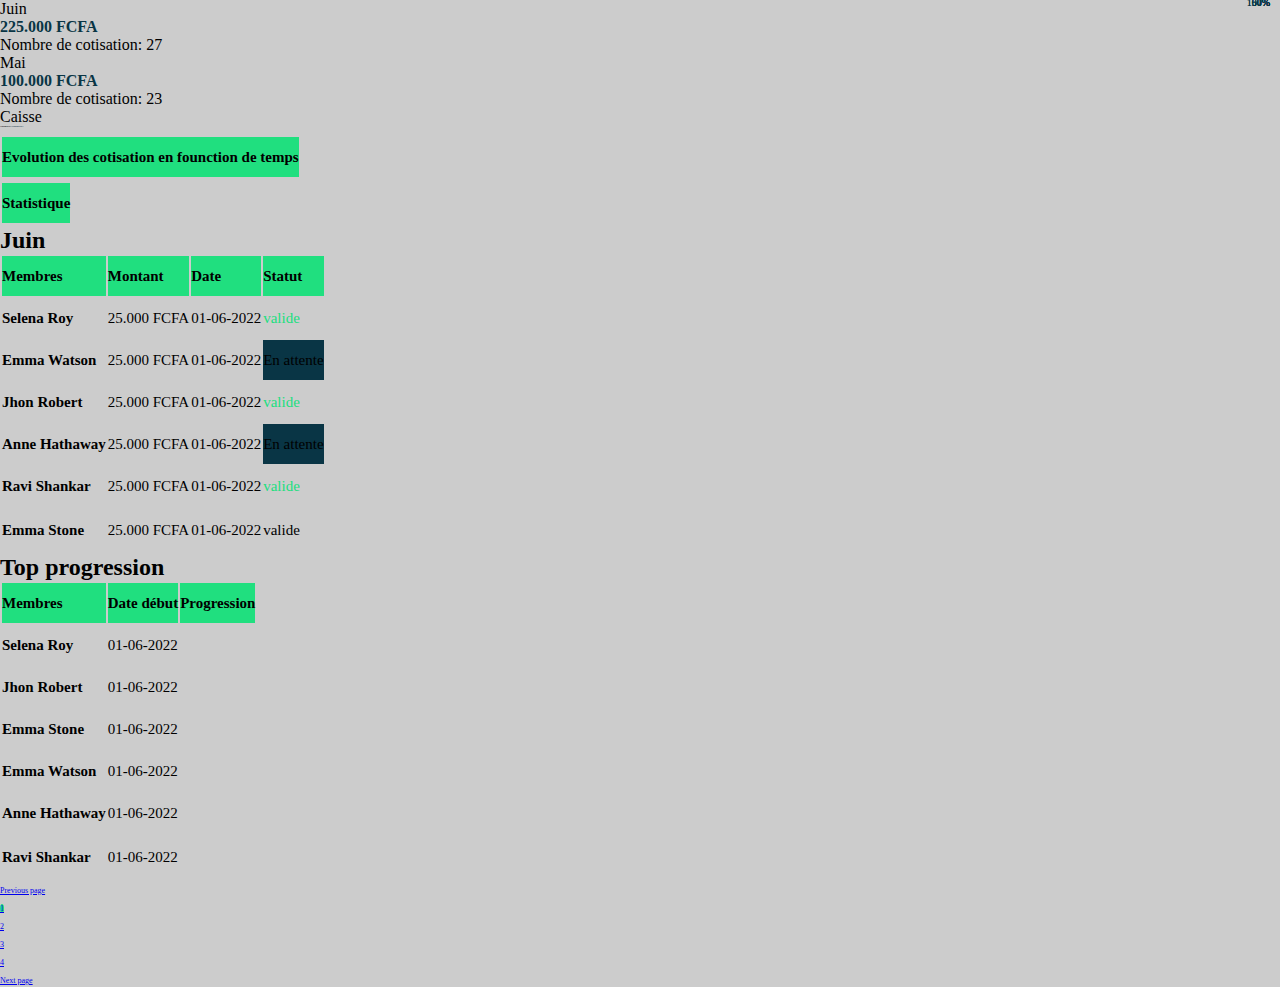
<file: Dashboard.html>
<!DOCTYPE html>
<html lang="en">

<head>
    <meta charset="UTF-8">
    <meta name="viewport" content="width=device-width, initial-scale=1.0">
    <title>DASHBOARD</title>
    <link href="https://cdn.jsdelivr.net/npm/bootstrap@5.1.3/dist/css/bootstrap.min.css" rel="stylesheet"
        integrity="sha384-1BmE4kWBq78iYhFldvKuhfTAU6auU8tT94WrHftjDbrCEXSU1oBoqyl2QvZ6jIW3" crossorigin="anonymous">
    <script src="https://cdn.jsdelivr.net/npm/bootstrap@5.1.3/dist/js/bootstrap.bundle.min.js"
        integrity="sha384-ka7Sk0Gln4gmtz2MlQnikT1wXgYsOg+OMhuP+IlRH9sENBO0LRn5q+8nbTov4+1p"
        crossorigin="anonymous"></script>
    <link rel="stylesheet" href="https://cdnjs.cloudflare.com/ajax/libs/font-awesome/6.4.2/css/all.min.css"
        integrity="sha512-z3gLpd7yknf1YoNbCzqRKc4qyor8gaKU1qmn+CShxbuBusANI9QpRohGBreCFkKxLhei6S9CQXFEbbKuqLg0DA=="
        crossorigin="anonymous" referrerpolicy="no-referrer" />
    <link rel="stylesheet" href="Dashboard.css">
</head>

<body>
    <section id="caisse" class="my-5">
        <div class="container">
            <div class="row">
                <div class="col-12 col-lg-7">
                    <div class="row">
                        <div class="col-lg-6">
                            <div class="card p-3 mb-3 shadow-sm bg-white">
                                <p>Juin</p>
                                <h4 class="fw-bolder text-card">225.000 FCFA</h4>
                                <p class="text-secondary">Nombre de cotisation: 27</p>
                            </div>
                        </div>
                        <div class="col-lg-6">
                            <div class="card p-3 mb-3 shadow-sm bg-white">
                                <p>Mai</p>
                                <h4 class="fw-bolder text-card">100.000 FCFA</h4>
                                <p class="text-secondary">Nombre de cotisation: 23</p>
                            </div>
                        </div>
                    </div>
                </div>
                <div class="col-lg-5">
                    <div class="card p-4 mb-3 shadow-sm bg-white">
                        <div class="d-flex justify-content-space-around">
                            <div class="icone-caisse p-4 mt-3">
                                <i class="icone-card fa-solid fa-sack-dollar fs-1"></i>
                            </div>
                            <div class="caisse m-2">
                                <p>Caisse</p>
                                <div class="mtn text-break">
                                    <h5 class="text-secondary text-lowercase">3.500.000 FCFA <span
                                            class="fw-bolder text-card">/5.000.000 FCFA</span></h5>
                                </div>
                                <div class="progress">
                                    <div class="progress-bar bg-vert" role="progressbar" style="width: 50%"
                                        aria-valuenow="25" aria-valuemin="0" aria-valuemax="100"></div>
                                </div>
                            </div>
                        </div>
                    </div>
                </div>
            </div>
        </div>
    </section>

    <section id="evolution">
        <div class="container">
            <div class="row">
                <div class="col-lg-7">
                    <div class="card bg-white shadow-sm rounded-3 mb-3">
                        <table class="table">
                            <thead>
                                <tr class="bg-table">
                                    <th>Evolution des cotisation en founction de temps</th>
                                </tr>
                            <tbody>
                                <tr>
                                    <th></th>
                                </tr>
                            </tbody>
                            </thead>
                        </table>
                    </div>
                </div>
                <div class="col-lg-5">
                    <div class="card bg-white shadow-sm rounded-3 mb-3">
                        <table class="table">
                            <thead>
                                <tr class="bg-table">
                                    <th>Statistique</th>
                                </tr>
                            <tbody>
                                <tr>
                                    <th id="donut-chart"></th>
                                </tr>
                            </tbody>
                            </thead>
                        </table>
                    </div>
                </div>
            </div>
        </div>
    </section>

    <section id="top-progression">
        <div class="container">
            <div class="row">
                <div class="col-lg-7">
                    <h2 class="m-3">Juin</h2>
                    <div class="card bg-white shadow-sm">
                        <table class="table">
                            <thead>
                                <tr class="bg-table">
                                    <th scope="col">Membres</th>
                                    <th scope="col">Montant</th>
                                    <th scope="col">Date</th>
                                    <th scope="col">Statut</th>
                                </tr>
                            </thead>
                            <tbody>
                                <tr>
                                    <th class="text-secondary" scope="row">Selena Roy</th>
                                    <td>25.000 FCFA</td>
                                    <td>01-06-2022</td>
                                    <td class="text-valide">valide</td>
                                </tr>
                                <tr>
                                    <th class="text-secondary" scope="row">Emma Watson</th>
                                    <td>25.000 FCFA</td>
                                    <td>01-06-2022</td>
                                    <td class="en-attente fw-bolder">En attente</td>
                                </tr>
                                <tr>
                                    <th class="text-secondary" scope="row">Jhon Robert</th>
                                    <td>25.000 FCFA</td>
                                    <td>01-06-2022</td>
                                    <td class="text-valide fw-bolder">valide</td>
                                </tr>
                                <tr>
                                    <th class="text-secondary" scope="row">Anne Hathaway</th>
                                    <td>25.000 FCFA</td>
                                    <td>01-06-2022</td>
                                    <td class="en-attente fw-bolder">En attente</td>
                                </tr>
                                <tr>
                                    <th class="text-secondary" scope="row">Ravi Shankar</th>
                                    <td>25.000 FCFA</td>
                                    <td>01-06-2022</td>
                                    <td class="text-valide fw-bolder">valide</td>
                                </tr>
                                <tr>
                                <tr>
                                    <th class="text-secondary" scope="row">Emma Stone</th>
                                    <td>25.000 FCFA</td>
                                    <td>01-06-2022</td>
                                    <td class="text-success fw-bolder">valide</td>
                                </tr>
                                <tr>
                                </tr>
                            </tbody>
                        </table>
                    </div>
                </div>
                <div class="col-lg-5">
                    <h2 class="m-3">Top progression</h2>
                    <div class="card bg-white shadow-sm rounded-5">
                        <table class="table p-5">
                            <thead>
                                <tr class="bg-table ">
                                    <th scope="col">Membres</th>
                                    <th scope="col">Date début</th>
                                    <th scope="col">Progression</th>
                                </tr>
                            </thead>
                            <tbody class="p-5">
                                <tr>
                                    <th class="text-secondary" scope="row">Selena Roy</th>
                                    <td>01-06-2022</td>
                                    <td class="flex">
                                        <div class="position-relative">
                                            <div class="progress free-bar">
                                                <div class="progress-bar bg-vert" role="progressbar" style="width: 100%"
                                                    aria-valuenow="100" aria-valuemin="0" aria-valuemax="100">
                                                </div>
                                                <div class="progress-value"><span>100</span>%</div>
                                            </div>
                                        </div>
                                    </td>
                                </tr>
                                <tr>
                                    <th class="text-secondary" scope="row">Jhon Robert</th>
                                    <td>01-06-2022</td>
                                    <td>
                                        <div class="position-relative">
                                            <div class="progress free-bar">
                                                <div class="progress-bar bg-vert" role="progressbar" style="width: 100%"
                                                    aria-valuenow="100" aria-valuemin="0" aria-valuemax="100"></div>
                                                <div class="progress-value"><span>100</span>%</div>
                                            </div>
                                        </div>
                                    </td>
                                </tr>
                                <tr>
                                    <th class="text-secondary" scope="row">Emma Stone</th>
                                    <td>01-06-2022</td>
                                    <td>
                                        <div class="position-relative">
                                            <div class="progress free-bar">
                                                <div class="progress-bar bg-blue" role="progressbar" style="width: 64%"
                                                    aria-valuenow="100" aria-valuemin="0" aria-valuemax="100"></div>
                                                <div class="progress-value"><span>64</span>%</div>
                                            </div>
                                        </div>
                                    </td>
                                </tr>
                                <tr>
                                    <th class="text-secondary" scope="row">Emma Watson</th>
                                    <td>01-06-2022</td>
                                    <td>
                                        <div class="position-relative">
                                            <div class="progress free-bar">
                                                <div class="progress-bar bg-blue" role="progressbar" style="width: 57%"
                                                    aria-valuenow="100" aria-valuemin="0" aria-valuemax="100"></div>
                                                <div class="progress-value"><span>57</span>%</div>
                                            </div>
                                        </div>
                                    </td>
                                </tr>
                                <tr>
                                    <th class="text-secondary" scope="row">Anne Hathaway</th>
                                    <td>01-06-2022</td>
                                    <td>
                                        <div class="position-relative">
                                            <div class="progress free-bar">
                                                <div class="progress-bar bg-blue" role="progressbar" style="width: 50%"
                                                    aria-valuenow="100" aria-valuemin="0" aria-valuemax="100"></div>
                                                <div class="progress-value"><span>50</span>%</div>
                                            </div>
                                        </div>
                                    </td>
                                </tr>
                                <tr>
                                <tr>
                                    <th class="text-secondary" scope="row">Ravi Shankar</th>
                                    <td>01-06-2022</td>
                                    <td>
                                        <div class="position-relative">
                                            <div class="progress free-bar">
                                                <div class="progress-bar bg-blue" role="progressbar" style="width: 50%"
                                                    aria-valuenow="100" aria-valuemin="0" aria-valuemax="100"></div>
                                                <div class="progress-value"><span>50</span>%</div>
                                            </div>
                                        </div>
                                    </td>
                                </tr>
                            </tbody>
                        </table>
                    </div>
                </div>
            </div>
        </div>
    </section>

    <section id="page">
        <div class="container  text-center">
            <ul class="pagination my-4 mx-4 col-12">
                <li class="page-item">
                    <a class="page-Link mx-2 text-dark text-decoration-none text-secondary" href="#">
                        Previous page
                    </a>
                </li>
                <li class="page-item">
                    <a class="page-link mx-2 bg-vert text-black fw-bolder" href="#">1</a>
                </li>
                <li class="page-item">
                    <a class="page-link mx-2 text-black fw-bolder" href="#">2</a>
                </li>
                <li class="page-item">
                    <a class="page-link mx-2 text-black fw-bolder" href="#">3</a>
                </li>
                <li class="page-item">
                    <a class="page-link mx-2 text-black fw-bolder" href="#">4</a>
                </li>
                <li class="page-item">
                    <a class="page-Link mx-2 text-black text-decoration-none text-dark fw-bolder" href="#">
                        Next page
                    </a>
                </li>
            </ul>
        </div>
    </section>
</body>

</html>
</file>
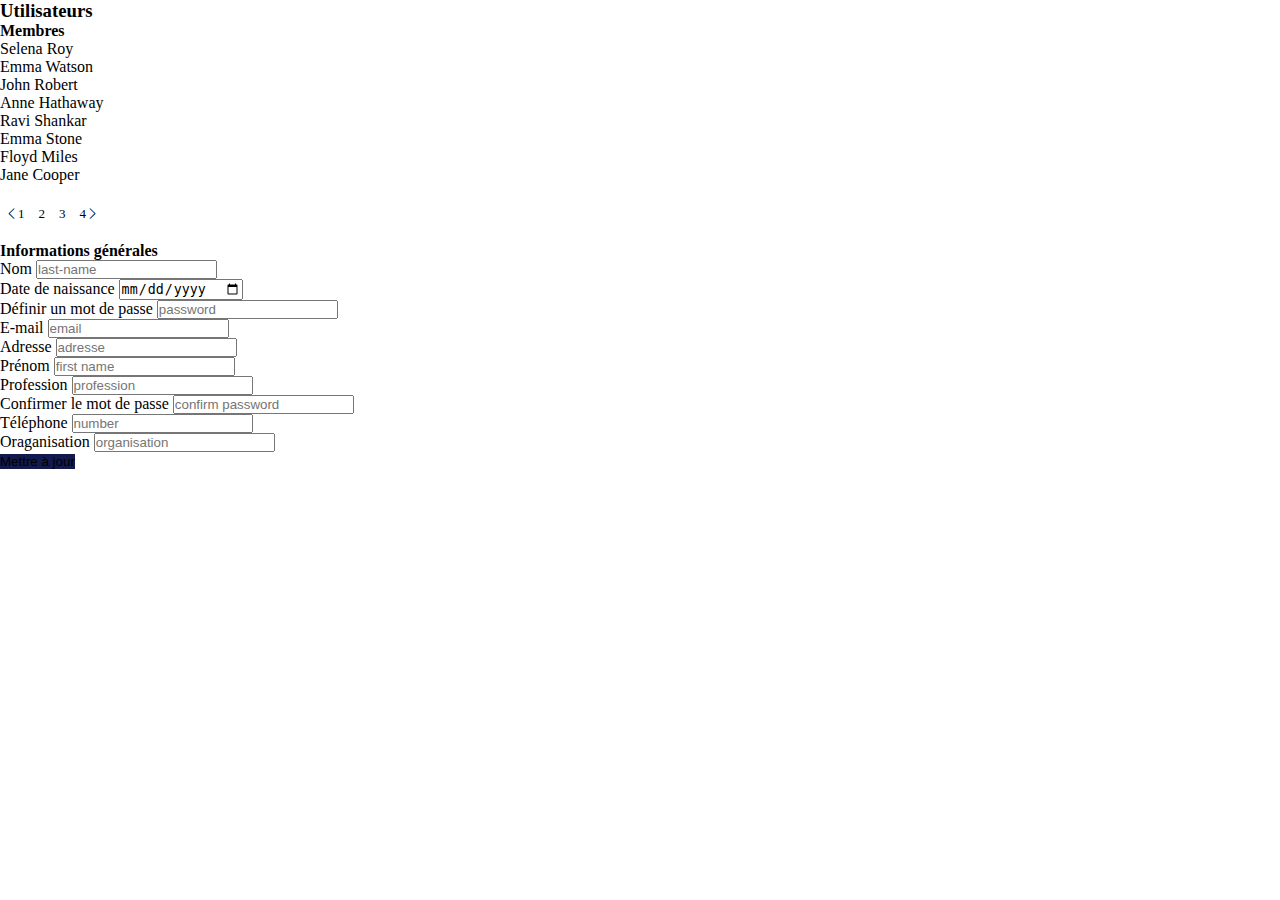
<file: param-user.html>
<!DOCTYPE html>
<html lang="en">
  <head>
    <meta charset="utf-8" />
    <meta name="viewport" content="width=device-width, initial-scale=1" />
    <title>Paramètres Utilisateurs</title>
    <link
      href="https://cdn.jsdelivr.net/npm/bootstrap@5.3.1/dist/css/bootstrap.min.css"
      rel="stylesheet"
      integrity="sha384-4bw+/aepP/YC94hEpVNVgiZdgIC5+VKNBQNGCHeKRQN+PtmoHDEXuppvnDJzQIu9"
      crossorigin="anonymous"
    />
    <link
      rel="stylesheet"
      href="https://cdn.jsdelivr.net/npm/bootstrap-icons@1.10.5/font/bootstrap-icons.css"
    />
    <link rel="stylesheet" href="param-user.css" />
  </head>
  <body>
    <!-- Données de l'utilisateur -->
    <h3 class="p-4 bg-body-secondary">Utilisateurs</h3>
    <!-- Container principal -->
    <main class="container">
      <div class="row">
        <div class="col-lg-3 col-md-3 border-end border-2 text-center">
          <!-- Liste des membres -->
          <h4 class="pt-5 pb-3">Membres</h4>
          <div class="list">
            <p class="p-2"><a href="">Selena Roy</a></p>
            <p class="p-2"><a href="">Emma Watson</a></p>
            <p class="p-2"><a href="">John Robert</a></p>
            <p class="p-2"><a href="">Anne Hathaway</a></p>
            <p class="p-2"><a href="">Ravi Shankar</a></p>
            <p class="p-2"><a href="">Emma Stone</a></p>
            <p class="p-2"><a href="">Floyd Miles</a></p>
            <p class="p-2"><a href="">Jane Cooper</a></p>
          </div>
          <div class="next">
            <ul>
              <li>
                <i class="bi bi-chevron-left mx-2"></i
                ><span class="suivant">1</span>
              </li>
              <li><span class="suivant">2</span></li>
              <li><span class="suivant">3</span></li>
              <li>
                <span class="suivant">4</span
                ><i class="bi bi-chevron-right mx-2"></i>
              </li>
            </ul>
          </div>
        </div>
        <div class="col-lg-9 col-md-9 col-sm-12">
          <!-- Informations de l'utilisateur -->
          <h4 class="pt-3 pb-3">Informations générales</h4>
          <div class="row px-5">
            <div class="col-lg-6 col-md-6 col-sm-6">
              <form>
                <div class="mb-3">
                  <label for="exampleInputName" class="form-label">Nom</label>
                  <input
                    type="name"
                    class="form-control"
                    id="last-name"
                    aria-describedby="nameHelp"
                    placeholder="last-name"
                  />
                </div>
                <div class="mb-3">
                  <label for="exampleInputDate" class="form-label"
                    >Date de naissance
                  </label>
                  <input
                    type="date"
                    class="form-control"
                    id="date"
                    placeholder="birthday"
                  />
                </div>
                <div class="mb-3">
                  <label for="exampleInputPassword" class="form-label"
                    >Définir un mot de passe</label
                  >
                  <input
                    type="password"
                    class="form-control"
                    id="password"
                    placeholder="password"
                  />
                </div>
                <div class="mb-3">
                  <label for="exampleInputEmail" class="form-label"
                    >E-mail</label
                  >
                  <input
                    type="email"
                    class="form-control"
                    id="email"
                    placeholder="email"
                  />
                </div>
                <div class="mb-3">
                  <label for="exampleInputAddress" class="form-label"
                    >Adresse</label
                  >
                  <input
                    type="address"
                    class="form-control"
                    id="adresse"
                    placeholder="adresse"
                  />
                </div>
              </form>
            </div>
            <div class="col-lg-6 col-md-6 col-sm-6">
              <form>
                <div class="mb-3">
                  <label for="exampleInputName" class="form-label"
                    >Prénom</label
                  >
                  <input
                    type="name"
                    class="form-control"
                    id="first-name"
                    aria-describedby="nameHelp"
                    placeholder="first name"
                  />
                </div>
                <div class="mb-3">
                  <label for="exampleInputDate" class="form-label"
                    >Profession
                  </label>
                  <input
                    type="text"
                    class="form-control"
                    id="profession"
                    placeholder="profession"
                  />
                </div>
                <div class="mb-3">
                  <label for="exampleInputPassword2" class="form-label"
                    >Confirmer le mot de passe</label
                  >
                  <input
                    type="password"
                    class="form-control"
                    id="password2"
                    placeholder="confirm password"
                  />
                </div>
                <div class="mb-3">
                  <label for="exampleInputNumber" class="form-label"
                    >Téléphone</label
                  >
                  <input
                    type="number"
                    class="form-control"
                    id="number"
                    placeholder="number"
                  />
                </div>
                <div class="mb-3">
                  <label for="exampleInputOrganisation" class="form-label"
                    >Oraganisation</label
                  >
                  <input
                    type="text"
                    class="form-control"
                    id="organisation"
                    placeholder="organisation"
                  />
                </div>
              </form>
              <div class="d-flex justify-content-end">
                <button type="button" class="btn btn-primary btn-sm">
                  Mettre à jour
                </button>
              </div>
            </div>
          </div>
        </div>
      </div>
    </main>
    <!-- Script -->
    <script
      src="https://cdn.jsdelivr.net/npm/bootstrap@5.3.1/dist/js/bootstrap.bundle.min.js"
      integrity="sha384-HwwvtgBNo3bZJJLYd8oVXjrBZt8cqVSpeBNS5n7C8IVInixGAoxmnlMuBnhbgrkm"
      crossorigin="anonymous"
    ></script>
  </body>
</html>
</file>
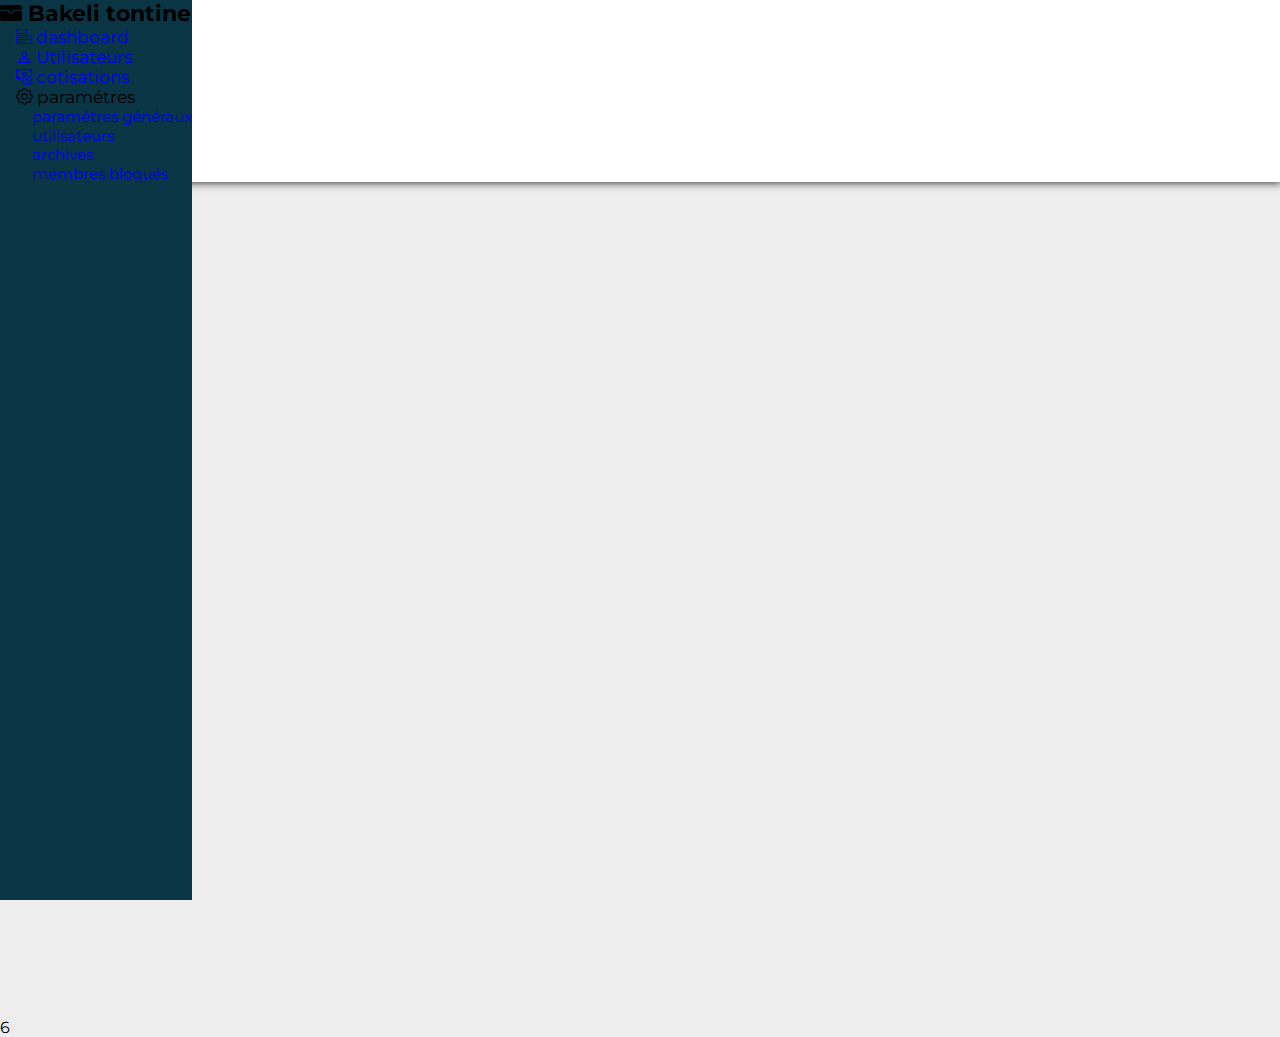
<file: sidebar.html>
<!DOCTYPE html>
<html>
<head>
	<meta charset="utf-8">
	<meta name="viewport" content="width=device-width, initial-scale=1">

	<!-- Lien bootstrap  -->
	<link href="https://cdn.jsdelivr.net/npm/bootstrap@5.1.3/dist/css/bootstrap.min.css" rel="stylesheet" integrity="sha384-1BmE4kWBq78iYhFldvKuhfTAU6auU8tT94WrHftjDbrCEXSU1oBoqyl2QvZ6jIW3" crossorigin="anonymous">
	
	<link rel="stylesheet" type="text/css" href="sidebar.css">

	<!-- Lien icone bootstrap -->
	<link rel="stylesheet" href="https://cdn.jsdelivr.net/npm/bootstrap-icons@1.5.0/font/bootstrap-icons.css">
	<link rel="preconnect" href="https://fonts.googleapis.com">
	<link rel="preconnect" href="https://fonts.gstatic.com" crossorigin>
	<link href="https://fonts.googleapis.com/css2?family=Montserrat:wght@300&display=swap" rel="stylesheet">
	<title>Sidebar</title>

</head>
<body>
	<div class="row text-white position-relative gx-0">
		<div class="col-12 col-md-2 sidebar">
			<h1 class="text-center text-capitalize my-4 bakeli-tontine">
				<span><i class="bi bi-wallet-fill"></i></span> 
				<span class="fw-bold">Bakeli tontine</span>
			</h1>
			<nav class="pt-2 pt-lg-4" id="nav">
				<ul class="ps-0">
					<li class="my-2 mx-0">
						<a href="#" class="text-white">
							<span class="fs-5 align-middle pe-2"><i class="bi bi-menu-button"></i></span> 
							<span class="text-capitalize nav-link-items">dashboard</span>
						</a>
					</li>
					<li class="my-2 mx-0">
						<a href="#" class="text-white">
							<span class="fs-5 align-middle pe-2"><i class="bi bi-person"></i></span> 
							<span class="text-capitalize nav-link-items">Utilisateurs</span>
						</a>	
					</li>
					<li class="my-2 mx-0">
						<a href="#" class="text-white">
							<span class="fs-5 align-middle pe-2"><i class="bi bi-cash-coin"></i></span> 
							<span class="text-capitalize nav-link-items">cotisations</span>
						</a>	
					</li>
					<li class="dropdown my-2 mx-0">
						<span class="dropdown-toggle text-capitalize nav-link-items" type="button" data-bs-toggle="dropdown" aria-expanded="false">
							<span class="fs-5 align-middle pe-2"><i class="bi bi-gear"></i></span> 
						    <span id="nav-link-items">paramétres</span>	
						</span>
						<ul class="dropdown-menu border-0">
							<li class="dropdown-item text-capitalize">	
								<a href="#" class="text-white nav-param_link-items">
									paramétres généraux
								</a>
							</li>
							<li class="dropdown-item text-capitalize">
								<a href="#" class="text-white nav-param_link-items">
									utilisateurs
								</a>
							</li>
							<li class="dropdown-item text-capitalize">
								<a href="#" class="text-white nav-param_link-items">
									archives
								</a>
							</li>
							<li class="dropdown-item text-capitalize">
								<a href="#" class="text-white nav-param_link-items">
									membres bloqués
								</a>
							</li>
						</ul>
					</li>
				</ul>
			</nav>
		</div>
		<div class="col-12 col-md-10 offset-md-2">
			<header class="d-flex flex-row justify-content-between px-2" id="header">
				<h2 class="my-auto fw-bold option-menu">
					Optionkmenu
				</h2>
				<div class="d-flex align-middle profil-compte">

					<span class="fs-3 me-2 me-md-4 my-auto position-relative clock"><i class="bi bi-bell"></i>
					  	<span class="position-absolute start-75 translate-middle badge rounded-circle text-center" id="badge">
						    4
						    <span class="visually-hidden">unread messages</span>
					 	</span>
					</span>

					<div class="d-flex mx-2">
						<div class="d-flex">
							<img src="img/profil.png" class="rounded-circle me-2 me-md-4 my-auto">
							<div class="d-flex flex-column lh-1 py-auto">
								<h3 class="fw-bold py-0 user-name">Ndiaga Sall</h3> 
								<p class="text-muted py-0 user-type">Administrateur</p>
							</div>
							<button class="ms-3 my-auto border-0" id="header-btn-down"><i class="bi bi-caret-down-fill"></i></button>
						</div>

						<div class="ms-4 my-auto" id="header-mobile-option">
							<div class="d-flex ">
								<div class="border rounded p-1 me-1">
									<span class="align-middle"><i class="bi bi-plus-square-dotted"></i></span> 
									<span class="text-capitalize pe-1">create new</span>
								</div>
								<!-- <div class="border my-auto rounded p-2 ms-1">
									<span class="align-middle"><i class="bi bi-wifi-off"></i></span> 
									<span class="text-capitalize pe-1">Deconnexion</span>
								</div> -->
							</div>		

						</div>
					</div>
				</div>
			</header>
			
			<div class="">
				<!-- LE CONTENU DE LA PAGE ICI -->
				<br><br><br><br><br><br><br><br><br><br><br>3
				<br><br><br><br><br><br><br><br><br><br><br>4
				<br><br><br><br><br><br><br><br><br><br><br>5
				<br><br><br><br><br><br><br><br><br><br><br>6	
			</div>
		</div>
	</div>
	<script src="https://cdn.jsdelivr.net/npm/bootstrap@5.0.2/dist/js/bootstrap.bundle.min.js"></script>
</body>
</html>
</file>
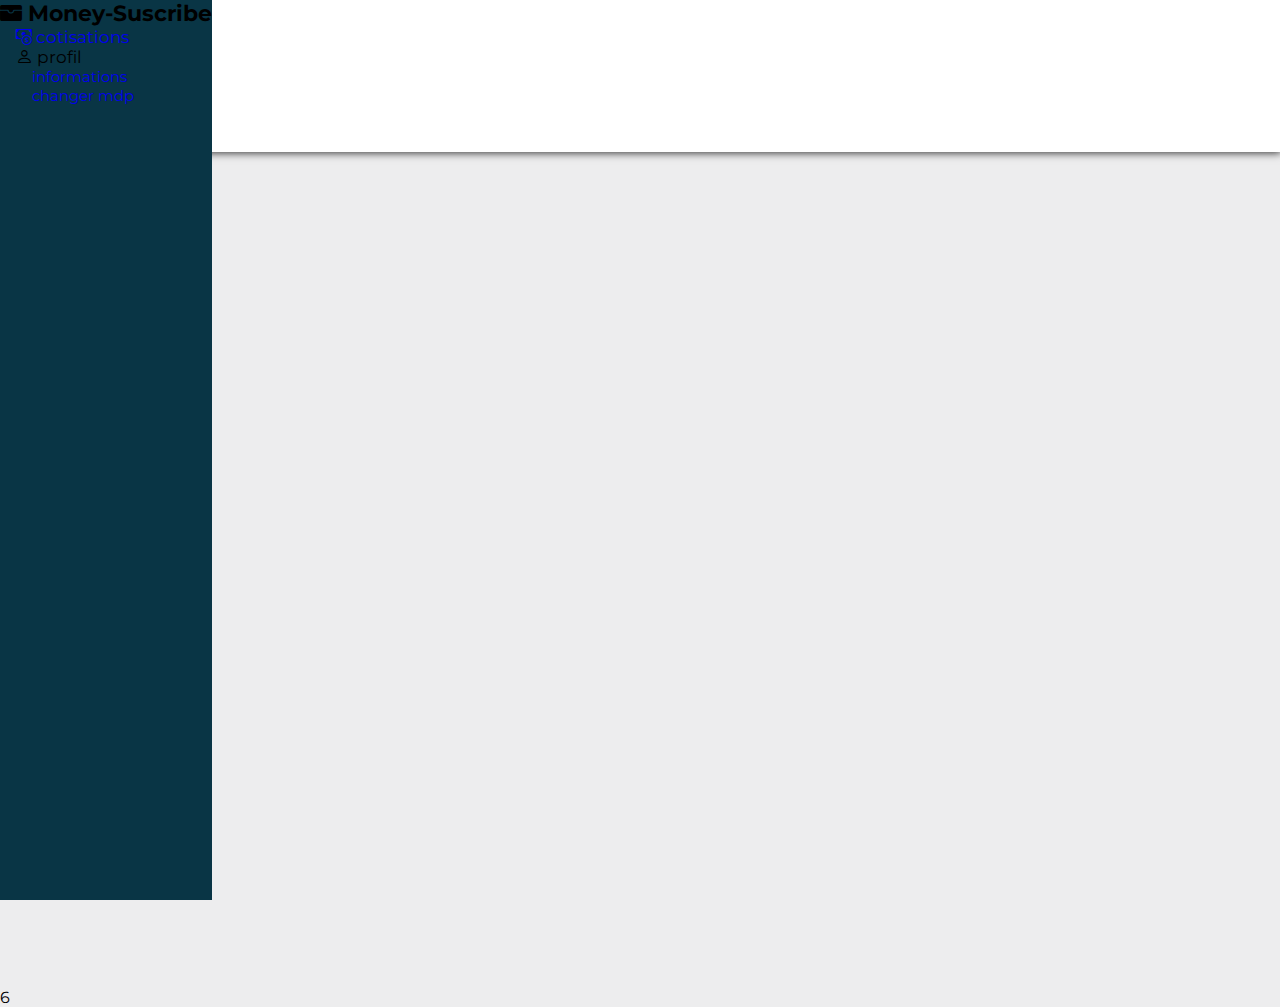
<file: sidebarUser.html>
<!DOCTYPE html>
<html>
<head>
	<meta charset="utf-8">
	<meta name="viewport" content="width=device-width, initial-scale=1">

	<!-- Lien bootstrap  -->
	<link href="https://cdn.jsdelivr.net/npm/bootstrap@5.1.3/dist/css/bootstrap.min.css" rel="stylesheet" integrity="sha384-1BmE4kWBq78iYhFldvKuhfTAU6auU8tT94WrHftjDbrCEXSU1oBoqyl2QvZ6jIW3" crossorigin="anonymous">
	

	<link rel="stylesheet" type="text/css" href="sidebarUser.css">


	<!-- Lien icone bootstrap -->
	<link rel="stylesheet" href="https://cdn.jsdelivr.net/npm/bootstrap-icons@1.5.0/font/bootstrap-icons.css">
	<link rel="preconnect" href="https://fonts.googleapis.com">
	<link rel="preconnect" href="https://fonts.gstatic.com" crossorigin>
	<link href="https://fonts.googleapis.com/css2?family=Montserrat:wght@300&display=swap" rel="stylesheet">
	<title>Sidebar user</title>

</head>
<body>
	<div class="row text-white position-relative gx-0">
		<div class="col-12 col-md-2 sidebar">
			<h1 class="text-center text-capitalize my-4 bakeli-tontine">
				<span><i class="bi bi-wallet-fill"></i></span> 
				<span class="fw-bold">Money-Suscribe</span>
			</h1>
			<nav class="pt-2 pt-lg-4" id="nav">
				<ul class="ps-0">
					<li class="my-2 mx-0">
						<a href="cotisations.html" class="text-white">
							<span class="fs-5 align-middle pe-2"><i class="bi bi-cash-coin"></i></span> 
							<span class="text-capitalize nav-link-items">cotisations</span>
						</a>	
					</li>
					<li class="dropdown my-2 mx-0">
						<!-- <span class="fs-5 align-middle pe-2"><i class="bi bi-person"></i></span>  -->
						<span class="dropdown-toggle text-capitalize nav-link-items" type="button" data-bs-toggle="dropdown" aria-expanded="false">
							<span class="fs-5 align-middle pe-2"><i class="bi bi-person"></i></span> 
						    <span id="nav-link-items">profil</span>	
						</span>
						<ul class="dropdown-menu border-0">
							<li class="dropdown-item text-capitalize">	
								<a href="C:\Users\layes\Desktop\STI2\Bakeli\Projet JS 2\projet-javascript\Changer mot de passe\index.html" class="text-white nav-param_link-items">
									informations
								</a>
							</li>
							<li class="dropdown-item text-capitalize">
								<a href="C:\Users\layes\Desktop\STI2\Bakeli\Projet JS 2\projet-javascript\Changer mot de passe\index.html" class="text-white nav-param_link-items" class="text-white nav-param_link-items">
									changer mdp
								</a>
							</li>
						</ul>
					</li>
				</ul>
			</nav>
		</div>
		<div class="col-12 col-md-10 offset-md-2">
			<header class="d-flex flex-row justify-content-between px-2" id="header">
				<h2 class="my-auto fw-bold option-menu">
					Option menu
				</h2>
				<div class="d-flex profil-compte">

					<div class="d-flex mx-2">
						<img src="img/profil.png" class="rounded-circle me-2 me-md-4 my-auto">
						<div class="d-flex flex-column lh-1 py-auto">
							<h3 class="fw-bold py-0 user-name">Faly Seck</h3> 
							<p class="text-muted py-0 user-type">User</p>
						</div>
						<button class="ms-3 my-auto border-0" id="header-btn-down"><i class="bi bi-caret-down-fill"></i></button>
					</div>
				</div>
			</header>
			
			<div class="">
				<!-- LE CONTENU DE LA PAGE ICI -->
				<br><br><br><br><br><br><br><br><br><br><br>3
				<br><br><br><br><br><br><br><br><br><br><br>4
				<br><br><br><br><br><br><br><br><br><br><br>5
				<br><br><br><br><br><br><br><br><br><br><br>6	
			</div>
		</div>
	</div>
	<script src="https://cdn.jsdelivr.net/npm/bootstrap@5.0.2/dist/js/bootstrap.bundle.min.js"></script>
</body>
</html>
</file>
<file: Changer mot de passe/style.css>
/* CSS */
* {
    padding: 0;
    margin: 0;
    word-wrap: break-word;
    box-sizing: border-box;
}
html{
    height: 100vh;
}
body {
    width: 100%;
    height: 100%;
    overflow: hidden;
}

.container-fluid {
    height: 100%;
    background-color: #dfdfdf;
}
.row{
    height: 100%;
}
.col2{
    height: 70%;
}
.col1,.col3{
    background-color: #dfdfdf;
    height: 17%;
}
.bor{
    border: 2px solid #C8C8C8;
    margin-top: 50px;
    margin-bottom: 60px;
}
img[alt="profil"]{
    width: 80px;
    height: 75px;
}
input[type="password"]{
    width: 90%;
    height: 30px;
    border-radius: 10px;
}
button[type="button"]{
    width: 30%;
    background-color: #093545;
    font-size: 12px;
}
</file>
<file: Changer mot de passe/MediaQueries.css>
@media (max-width: 768px) { /* Changez la taille selon vos besoins */
    .d-md-block {
        display: none !important;
    }
    .d-md-none {
        display: block !important;
    }
    .col2{
        height: 100%;
    }
    .profil{
        height: 35%;
    }
    .bor{
        display: none;
    }
    form{
        display: flex;
        flex-direction: column;
    }
}
@media (max-width: 575px) { /* Changez la taille selon vos besoins */
    form{
        width: 100%;
        display: flex;
        flex-direction: column;
        justify-content: center;
        align-items: center;
    }
    input[type="password"]{
        width: 100%;
        height: 24px;
        border-radius: 5px;
    }
    button[type="button"]{
        width: 70%;
        background-color: #093545;
        font-size: 12px;
    }
}
</file>
<file: changePassword.css>
/* CSS */
* {
    padding: 0;
    margin: 0;
    word-wrap: break-word;
    box-sizing: border-box;
}
html{
    height: 100vh;
}
body {
    width: 100%;
    height: 100%;
    overflow: hidden;
}

.container-fluid {
    height: 100%;
    background-color: #dfdfdf;
}
.row{
    height: 100%;
}
.col2{
    height: 70%;
}
.col1,.col3{
    background-color: #dfdfdf;
    height: 17%;
}
.bor{
    border: 2px solid #C8C8C8;
    margin-top: 50px;
    margin-bottom: 60px;
}
img[alt="profil"]{
    width: 80px;
    height: 75px;
}
input[type="password"]{
    width: 90%;
    height: 30px;
    border-radius: 10px;
}
button[type="button"]{
    width: 30%;
    background-color: #093545;
    font-size: 12px;
}
@media (max-width: 768px) { /* Changez la taille selon vos besoins */
    .d-md-block {
        display: none !important;
    }
    .d-md-none {
        display: block !important;
    }
    .col2{
        height: 100%;
    }
    .profil{
        height: 35%;
    }
    .bor{
        display: none;
    }
    form{
        display: flex;
        flex-direction: column;
    }
}
@media (max-width: 575px) { /* Changez la taille selon vos besoins */
    form{
        width: 100%;
        display: flex;
        flex-direction: column;
        justify-content: center;
        align-items: center;
    }
    input[type="password"]{
        width: 100%;
        height: 24px;
        border-radius: 5px;
    }
    button[type="button"]{
        width: 70%;
        background-color: #093545;
        font-size: 12px;
    }
}
</file>
<file: cotisations.css>
body {
    background-color: rgb(210, 210, 210);
}

.bouton-du-modal {
    background-color: #C5C5C5;
    border: none;
}

.bouton-du-modal:hover {
    background-color: #CCCC;
}

.bouton-du-modal div {
    width: 10px;
    height: 10px;
    border-radius: 100%;
    background-color: #20df7f;
}

.les-trois-card-du-haut .card {
    height: 150px;
    border: none;
    box-shadow: 2px 1px 12px 1px rgba(0, 0, 0, 0.2);
    color: #093545;
}

.les-trois-card-du-haut .card h5 {
    color: #6C757D;
}

.les-trois-card-du-haut .card h2 {
    color: #093545;
}

.card-cotisation-verte-blanche {
    border: none;
    box-shadow: 2px 1px 12px 1px rgba(0, 0, 0, 0.2);
}

.table1-cotisations td,
.table1-cotisations th {
    padding: 1.5rem;
}

.table1-cotisations th {
    background-color: #20df7f;
}

.table1-cotisations.rounded-table {
    border-radius: 20px;
}

.table1-cotisations .th-top-left {
    border-top-left-radius: 1rem;
}

.table1-cotisations .th-top-right {
    border-top-right-radius: 1rem;
}

.table1-cotisations .td-bottom-left {
    border-bottom-left-radius: 1rem;
}

.table1-cotisations .td-bottom-right {
    border-bottom-right-radius: 1rem;
}

.pagination .page-link {
    border: none;
    background-color: transparent;
}

.pagination .page-link div {
    background-color: #fff;
    width: 30px;
    height: 30px;
    border-radius: 100%;
    display: flex;
    justify-content: center;
    align-items: center;
}

.pagination .active .page-link div {
    background-color: #20df7f;
}

.modal-bouton-trois-points {
    max-width: 1050px;
}

.modal-bouton-trois-points .modal-header {
    background-color: #20df7f;
}

.modal-bouton-trois-points .modal-body {
    overflow: scroll;
    max-height: 800px;
}

.modal-bouton-trois-points .finish,
.total-cotisations-user,
.statut-termine {
    color: #20df7f;
}

.modal-bouton-trois-points .table1-cotisations th {
    background-color: #093545;
    color: #fff;
}

.modal-bouton-trois-points .table1-cotisations {
    box-shadow: 2px 1px 12px 1px rgba(0, 0, 0, 0.2);
}

.details-cotisations .modal-body {
    overflow: scroll;
    max-height: 800px;
}

.details-cotisations .table1-cotisations th {
    padding: 10px;
}

.details-tableau div {
    background-color: #cccc;
}

.details-tableau .first-div {
    background-color: #093545;
    color: #fff;
}

.nom1-details-cotisations {
    max-width: 160px;
}

.nom2-details-cotisations {
    max-width: 210px;
}

.nom3-details-cotisations {
    max-width: 230px;
}

.pre-card {
    background-color: #20df7f;
    border-top-right-radius: 0px;
    border-bottom-right-radius: 0px;
}

.post-card {
    border-top-left-radius: 0px;
    border-bottom-left-radius: 0px;
}
</file>
<file: Dashboard.css>
*{
    margin: 0;
    padding: 0;
    box-sizing: border-box;
}

body{
    background: #cccccc;
}

/********** Section Caisse **********/
.icone-caisse{
    background: rgba(231, 232, 242, 1);
    border-radius: 10px;
}

.card{
    border-radius: 10px;
}

.text-card{
    color: rgba(9, 53, 69, 1);

}

.caisse .mtn{
    font-size: 2px;
}

.text-valide, .icone-card{
    color: rgba(32, 223, 127, 1) !important;

}

.progress{
    height: 8px;
}

/********** Section evolution **********/
.bg-table, .bg-vert{
    background: rgba(32, 223, 127, 1);
}

.bg-blue{
    background: rgba(9, 53, 69, 1);
}

.en-attente{
    background: rgba(9, 53, 69, 1);
}

.table{
    font-family: Montserrat;
    font-size: 15px;
    font-weight: 500;
    line-height: 40px;
    letter-spacing: 0em;
    text-align: left;
}

.free-bar{
    height: 5px;
    margin-right: 40px;
    margin-top: 20px;
}

.progress .progress-value{
    font-size: 10px;
    font-weight: 200;
    color: rgba(9, 53, 69, 1);
    position: absolute;
    top: -17px;
    right: 10px;
}

/* .number{
    margin-right: 20px;
} */

.table thead th, tbody th,
.table td {
    border: none;
    outline: none;
}

/********** Section page **********/
.pagination li a{
    font-size: 8px;
}

.page-link{
    border-radius: 100%;
}
</file>
<file: param-user.css>
* {
  margin: 0;
  padding: 0;
  box-sizing: border-box;
}

label {
  font-weight: 500;
}

button {
  background-color: rgba(4, 12, 65, 0.944) !important;
  outline: none !important;
  border: none !important;
}

button:hover {
  background-color: rgba(8, 26, 139, 0.875) !important;
  transition: 1s;
}

p a {
  text-decoration: none;
  color: black;
}

a:hover {
  color: white;
}

p:hover {
  background: rgba(4, 12, 65, 0.944);
  width: 100%;
  color: white !important;
  transition: 1s;
}

ul {
  margin: 20px auto;
}

li {
  list-style-type: none;
  display: inline-block;
  margin-left: 5px;
  margin-right: 5px;
  font-size: small;
  cursor: pointer;
}

.suivant {
  width: 10px;
  height: 10px;
}

.suivant:hover {
  border-radius: 50%;
  background-color: aqua;
  padding: 1px;
}
</file>
<file: sidebar.css>
*{
	margin: 0;
	padding: 0;
}
body{
	background-color: #ededee;
	font-family: Montserrat;
/*	font-weight: bold;*/
}
#nav ul li{
	list-style-type: none;
	padding-left: 1rem;
}
a{
	text-decoration: none;
}

.sidebar{
	background-color: #093545;
	height: 100%;
	position: fixed;
}
.sidebar .bakeli-tontine{
	font-size: 22px;
}

.nav-link-items{
	font-size: 17px;
}
.nav-param_link-items{
	font-size: 15px;
}

.dropdown .dropdown-menu li:hover{
	background-color: transparent;
}
.dropdown .dropdown-menu li{
	padding-left: 0.2rem;
}
#nav ul li:active, .dropdown .dropdown-menu li:active{
	background-color: #20df7f;
	border-left: 0.2rem solid white;
	padding-left: 0.8rem;
}


.dropdown .dropdown-menu{
	color: white;
	overflow: hidden;
	background-color: transparent;
}

#header{
	padding-top: 10px;
	box-shadow: 0 0 8px 0.7px;
	background-color: #fff;
	color: #333;
}
#header div span .bi{
	font-size: 25px;
}
#header .user-name{
	font-size: 21px;
}
#header .user-type{
	font-size: 15px;
}
#header-btn-down{
	background-color: transparent;
}
#header img{
		width: 45px;
		height: 45px;
	}

#badge{
	top: 20%;
	width: 25px;
	height: 25px;
	font-size: 10px;
	background-color: #20df7f;
	border: 2px solid white;
}




/*================================================
	R E S P O N S I V E     D E S I G N
==================================================*/
@media screen and (max-width: 1000px){
	#nav ul li{
		padding-left: 0.1rem;
	}
	.nav-link-items{
		font-size: 15px;
	}
	.nav-param_link-items{
		font-size: 14px;
	}
}

@media screen and (max-width: 823px){
	#nav ul li .dropdown-toggle span{
		font-size: 13px;
	}
}

@media screen and (min-width: 768px){
	#header-mobile-option{
		display: none;
	}
}

@media screen and (max-width: 768px){
	#header{
		padding-top: 10px;
		padding-bottom: 10px;
		box-shadow: 0 0 8px 0.7px;
		background-color: #093545;
		color: #fff;
	}
	#header div div button i{
		color: #fff;
	}
	#header .option-menu, #header .profil-compte .clock, #header .profil-compte .user-type{
	 	display: none;
	 }
	#header .profil-compte{
		padding-left: 10px;
	 	align-items: center;
	}
	#header .profil-compte .user-name{
	 	vertical-align: center;
	 	margin: auto 10px;
	}
	#header img{
		width: 55px;
		height: 55px;
	}
	
	/*.sidebar{
		background-color: #FFF;
		box-shadow: 0 0 8px 0.7px #093545;
		bottom: 0;
		padding-bottom: 0;
		height: auto;
		display: flex;
		flex-direction: row;
	    align-items: center;
	}*/
	.sidebar{
		background-color: #FFF;
		box-shadow: 0 0 8px 0.7px #093545;
		bottom: 0;
		height: auto;
		display: flex;
		flex-direction: row;
	    align-items: center;
	}
	.sidebar #nav {
		width: 100%;
		padding-top: 0;
	}
	.sidebar #nav ul{
		width: 100%;
		margin-bottom: 0;
		display: flex;
		flex-direction: row;
		justify-content: space-around;
	}
	#nav ul li a .bi, #nav ul li .nav-link-items .bi{
		font-size: 50px;
		color: #093545;
	}
	.sidebar .bakeli-tontine{
		display: none;
	}
	#nav ul li:active, .dropdown .dropdown-menu li:active{
	background-color: transparent;
	border-left: 0rem;
	padding-left: 0rem;
}
	#nav-link-items{
		display: none;
	}
	.bi{
		padding: 0 4px;
	}
}	

@media screen and (max-width: 650px){
	.nav-link-items{
		font-size: 13px;
	}
	
	#nav ul li a .bi{
		font-size: 45px;
		margin: auto;
	}
	#nav ul li span .bi{
		font-size: 45px;
	}

	.sidebar nav {
	    margin-top: auto;
	  }
}

/*@media screen and (max-width: 575px){
	.sidebar{
		height: auto;
		display: flex;
		flex-direction: row;
	    align-items: center;
	}
	.sidebar nav ul{
		display: flex;
		flex-direction: row;
	    align-items: center;
	}
}*/

@media screen and (max-width: 575px){
	#header .user-name{
	font-size: 16px;
	}
	#header .user-type{
		font-size: 12px;
	}
	.option-menu{
		font-size: 14px;
	}

}
</file>
<file: sidebarUser.css>
*{
	margin: 0;
	padding: 0;
}
body{
	background-color: #ededee;
	font-family: Montserrat;
/*	font-weight: bold;*/
}
#nav ul li{
	list-style-type: none;
	padding-left: 1rem;
}
a{
	text-decoration: none;
}

.sidebar{
	background-color: #093545;
	height: 100%;
	position: fixed;
}
.sidebar .bakeli-tontine{
	font-size: 22px;
}

.nav-link-items{
	font-size: 17px;
}
.nav-param_link-items{
	font-size: 15px;
}

.dropdown .dropdown-menu li:hover{
	background-color: transparent;
}
.dropdown .dropdown-menu li{
	padding-left: 0.2rem;
}
#nav ul li:active, .dropdown .dropdown-menu li:active{
	background-color: #20df7f;
	border-left: 0.2rem solid white;
	padding-left: 0.8rem;
}


.dropdown .dropdown-menu{
	color: white;
	overflow: hidden;
	background-color: transparent;
}

#header{
	padding-top: 10px;
	box-shadow: 0 0 8px 0.7px;
	background-color: #fff;
	color: #333;
}
#header div span .bi{
	font-size: 25px;
}
#header .user-name{
	font-size: 21px;
}
#header .user-type{
	font-size: 15px;
}
#header-btn-down{
	background-color: transparent;
}
#header img{
		width: 45px;
		height: 45px;
	}

#badge{
	top: 20%;
	width: 25px;
	height: 25px;
	font-size: 10px;
	background-color: #20df7f;
	border: 2px solid white;
}


/*================================================
	R E S P O N S I V E     D E S I G N
==================================================*/
@media screen and (max-width: 1000px){
	#nav ul li{
		padding-left: 0.1rem;
	}
	.nav-link-items{
		font-size: 15px;
	}
	.nav-param_link-items{
		font-size: 14px;
	}
}

@media screen and (max-width: 823px){
	#nav ul li .dropdown-toggle span{
		font-size: 13px;
	}
}

@media screen and (max-width: 768px){
	#header{
		padding-top: 10px;
		padding-bottom: 10px;
		box-shadow: 0 0 8px 0.7px;
		background-color: #093545;
		color: #fff;
	}
	#header div div button i{
		color: #fff;
	}
	#header .option-menu, #header .profil-compte .clock, #header .profil-compte .user-type{
	 	display: none;
	 }
	#header .profil-compte{
		padding-left: 10px;
		margin: auto;
	 	align-items: center;
	}
	#header .profil-compte .user-name{
	 	vertical-align: center;
	 	margin: auto 10px;
	}
	#header img{
		width: 55px;
		height: 55px;
	}
	
	.sidebar{
		background-color: #FFF;
		box-shadow: 0 0 8px 0.7px #093545;
		bottom: 0;
		height: auto;
		display: flex;
		flex-direction: row;
	    align-items: center;
	}
	.sidebar #nav {
		width: 100%;
		padding-top: 0;
	}
	.sidebar #nav ul{
		width: 100%;
		margin-bottom: 0;
		display: flex;
		flex-direction: row;
		justify-content: space-around;
	}
	#nav ul li a .bi, #nav ul li .nav-link-items span .bi{
		font-size: 50px;
		color: #093545;
	}
	.sidebar .bakeli-tontine{
		display: none;
	}
	#nav ul li:active, .dropdown .dropdown-menu li:active{
	background-color: transparent;
	border-left: 0;
	padding-left: 0;
}
	#nav-link-items{
		display: none;
	}
	.bi{
		padding: 0 4px;
	}
}	

@media screen and (max-width: 650px){
	.nav-link-items{
		font-size: 13px;
	}
	
	#nav ul li a .bi{
		font-size: 45px;
		margin: auto;
	}
	#nav ul li span .bi{
		font-size: 45px;
	}

	.sidebar nav {
	    margin-top: auto;
	  }
}

/*@media screen and (max-width: 575px){
	.sidebar{
		height: auto;
		display: flex;
		flex-direction: row;
	    align-items: center;
	}
	.sidebar nav ul{
		display: flex;
		flex-direction: row;
	    align-items: center;
	}
}*/

@media screen and (max-width: 575px){
	#header .user-name{
	font-size: 16px;
	}
	#header .user-type{
		font-size: 12px;
	}
	.option-menu{
		font-size: 14px;
	}

}
</file>
